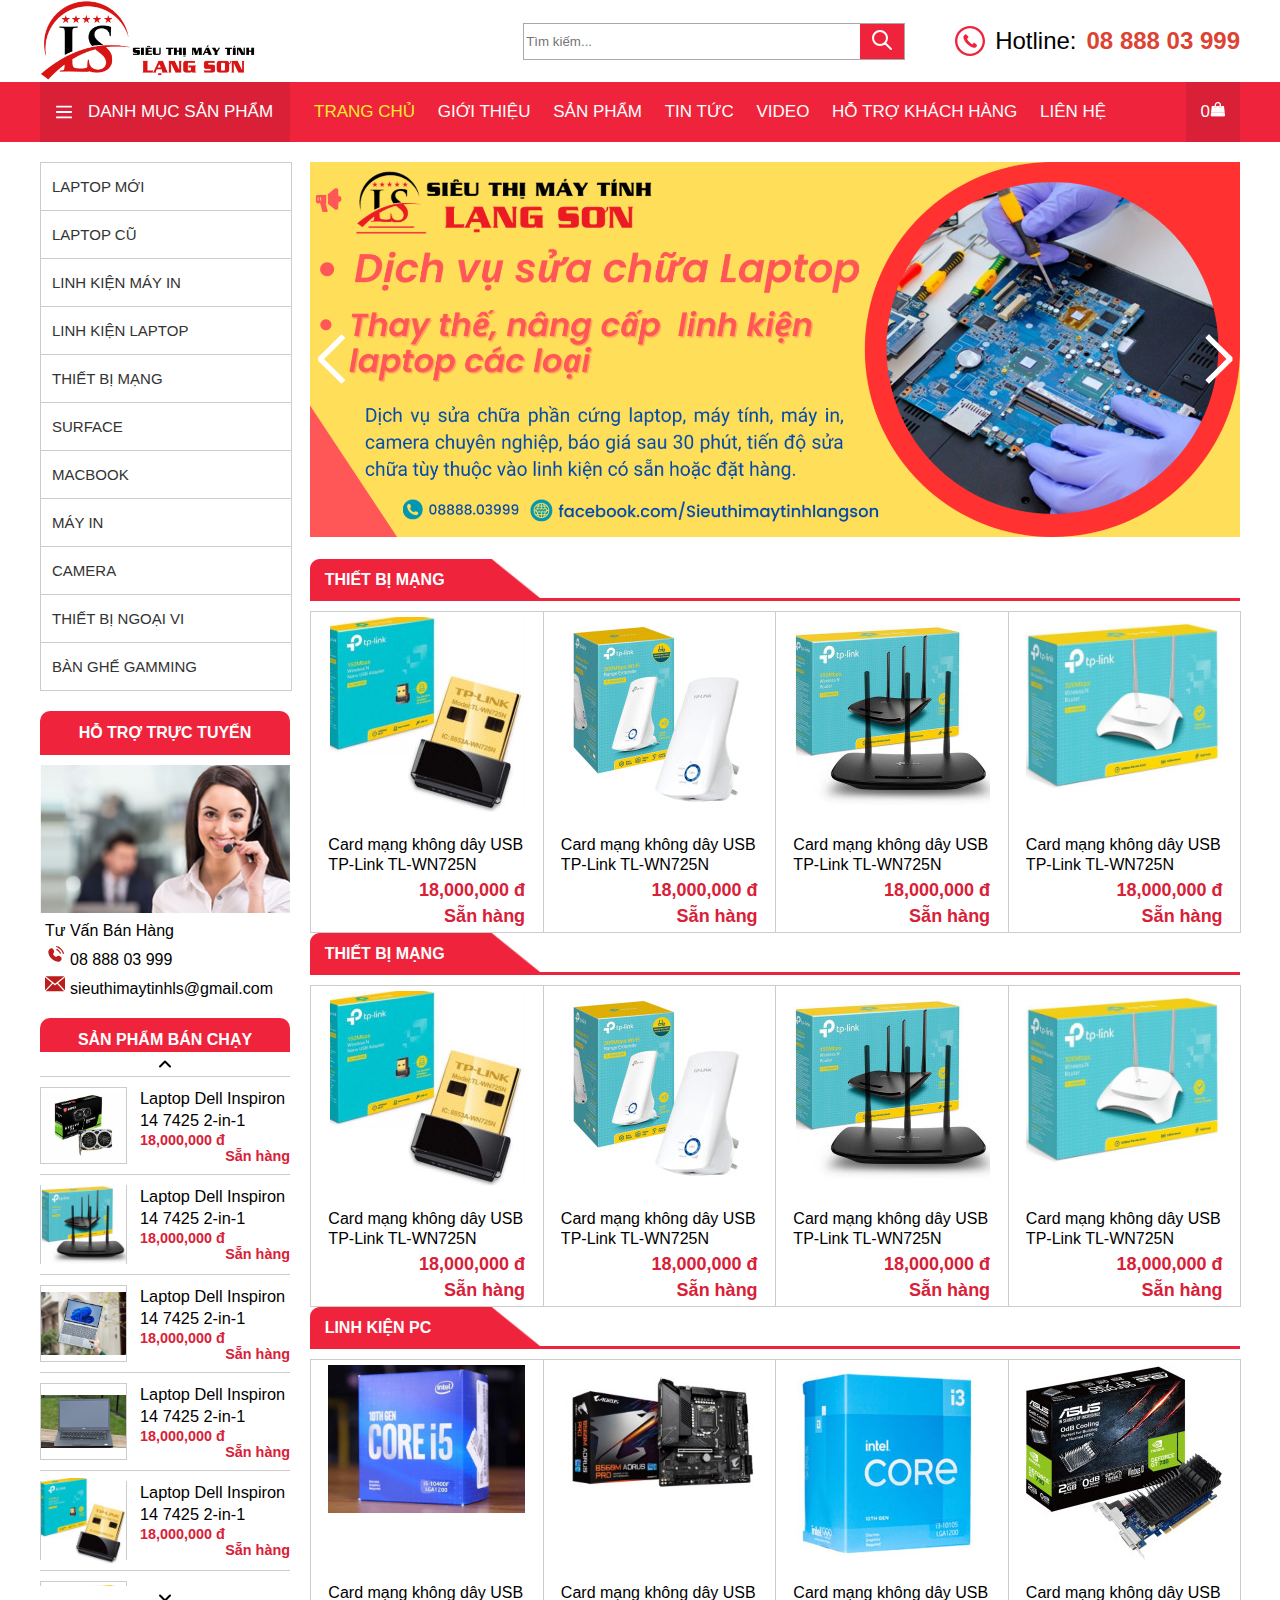
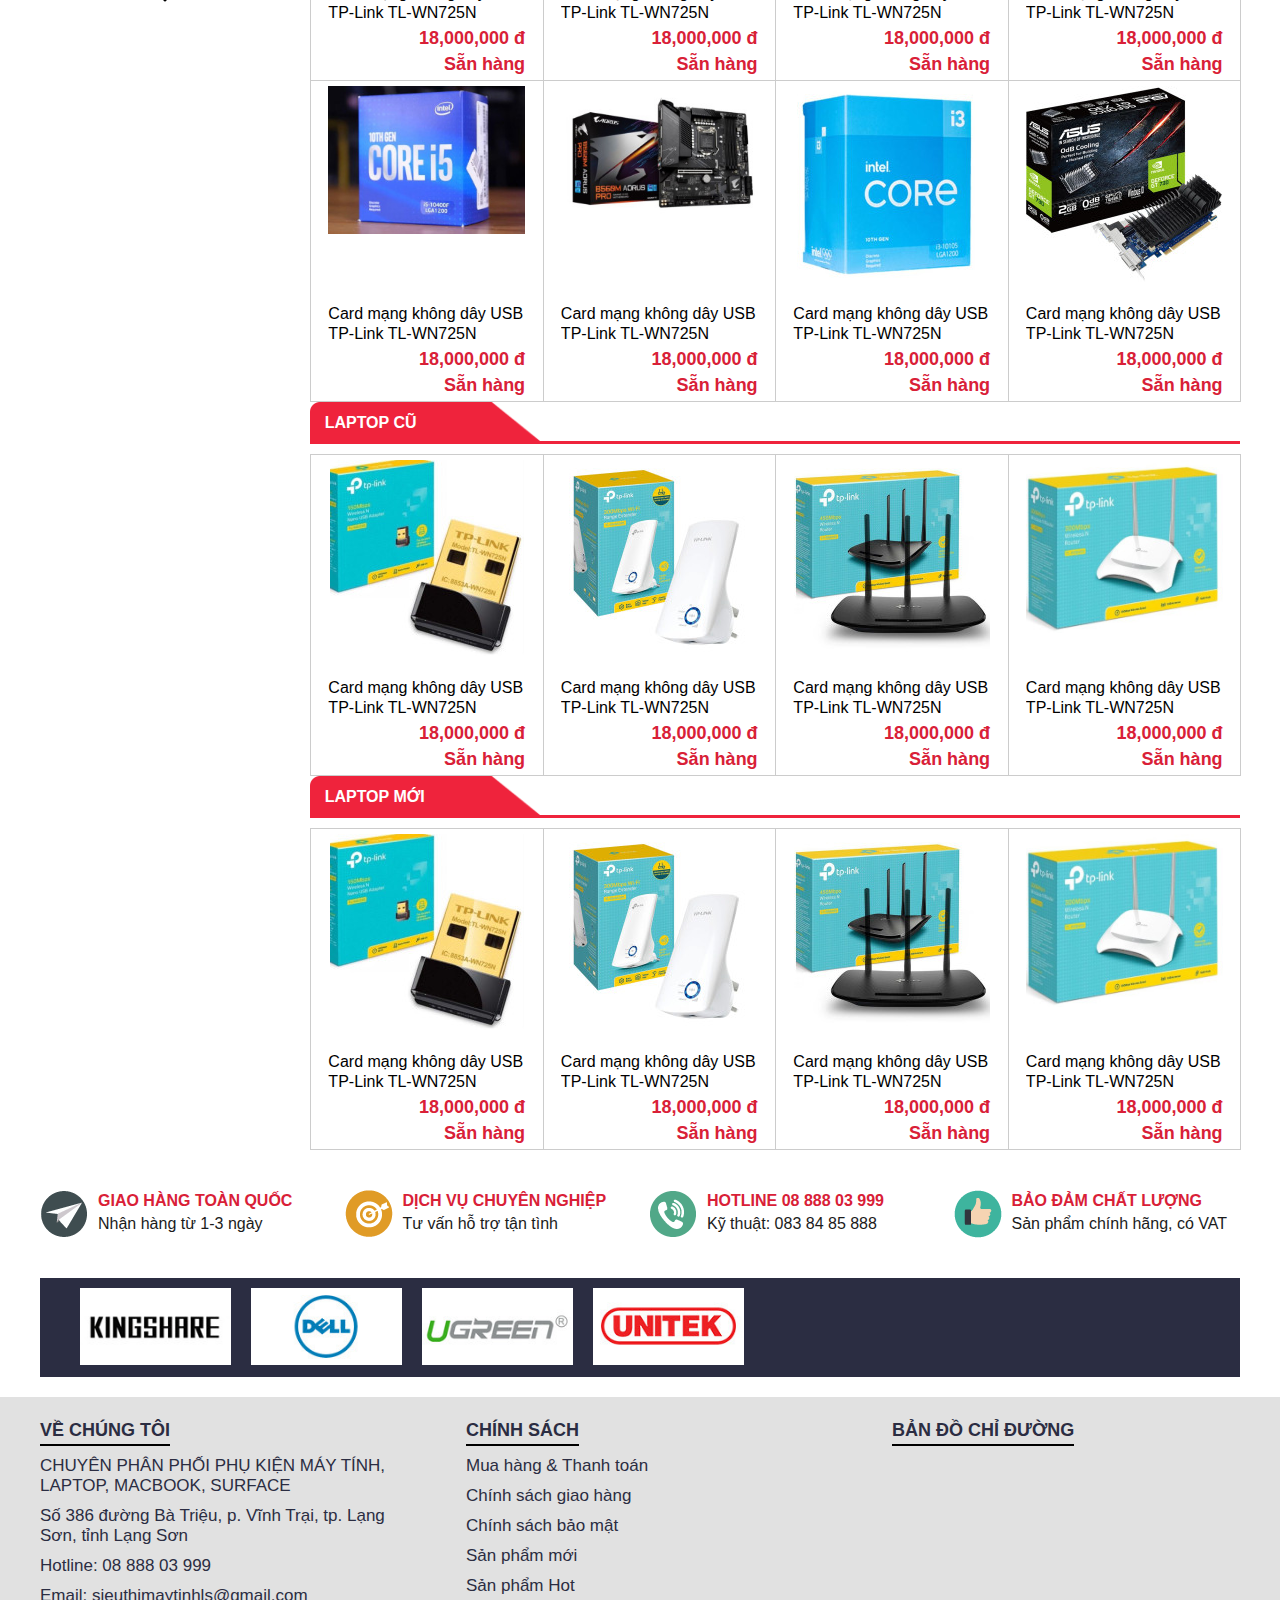
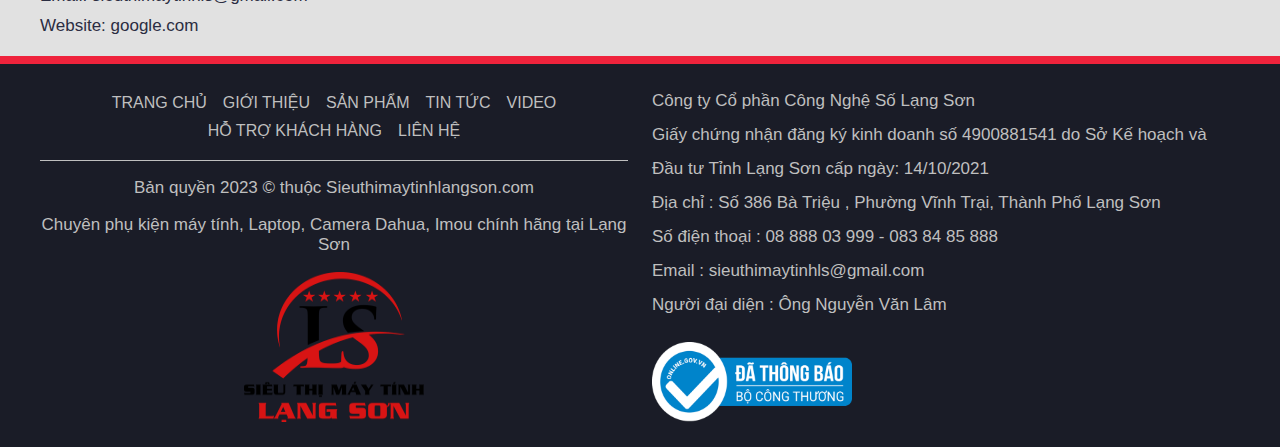
<file: index.html>
<!DOCTYPE html>
<html lang="en">

<head>
    <meta charset="UTF-8">
    <meta name="viewport" content="width=device-width, initial-scale=1.0">
    <title>Document</title>
    <link rel="stylesheet" href="css/index.css">
</head>

<body>
    <div class="header">
        <div class="top-header">
            <a class="logo">
                <img src="img/header-logo.png" alt="header-logo brand-logo sieuthimaytinhlangson">
            </a>
            <div class="search-bar">
                <form class="search-form" action="" method="POST">
                    <input type="text" name="keyword" placeholder="Tìm kiếm...">
                    <button type="submit"><img src="img/search-icon.svg" alt="search-icon"></button>
                </form>
                <div class="header-contact">
                    <img src="img/header-call.svg" alt="header-call">
                    <span>Hotline:</span>
                    <span style="color: #DD4333; font-weight: 600;">08 888 03 999</span>
                </div>
            </div>
        </div>
        <div class="navbar">
            <div class="navbar-container">
                <div class="category-button">
                    <img src="img/menu-button.svg" alt="menu-button">
                    <span class="title">DANH MỤC SẢN PHẨM</span>
                    <div class="menu"></div>
                </div>
                <div class="navbar-main">
                    <div class="navbar-pc">
                        <a href="" style="color: #FAEB31;">TRANG CHỦ</a>
                        <a href="">GIỚI THIỆU</a>
                        <a href="">SẢN PHẨM</a>
                        <a href="">TIN TỨC</a>
                        <a href="">VIDEO</a>
                        <a href="">HỖ TRỢ KHÁCH HÀNG</a>
                        <a href="">LIÊN HỆ</a>
                    </div>
                    <div class="navbar-mobile">
                        <form class="search-form-mobile" action="" method="post">
                            <input class="search-bar-mobile" type="text" name="keyword" id="" placeholder="Tìm kiếm...">
                            <button type="submit"><img src="img/search-icon.svg" alt="search-icon"></button>
                        </form>
                    </div>
                    <div class="cart">
                        <a href=""><span class="counter">0</span><img src="img/cart.png" alt="cart-icon"></a>
                    </div>
                </div>
            </div>
        </div>
    </div>
    <div class="main">
        <div class="top-main">
            <div class="aside">
                <div class="category">
                    <a class="category-menu-1">
                        <span class="aside-menu-title">LAPTOP MỚI</span>
                        <div class="aside-menu-2"></div>
                    </a>
                    <a class="category-menu-1">
                        <span class="aside-menu-title">LAPTOP CŨ</span>
                        <div class="aside-menu-2"></div>
                    </a>
                    <a class="category-menu-1">
                        <span class="aside-menu-title">LINH KIỆN MÁY IN</span>
                        <div class="aside-menu-2"></div>
                    </a>
                    <a class="category-menu-1">
                        <span class="aside-menu-title">LINH KIỆN LAPTOP</span>
                        <div class="aside-menu-2"></div>
                    </a>
                    <a class="category-menu-1">
                        <span class="aside-menu-title">THIẾT BỊ MẠNG</span>
                        <div class="aside-menu-2"></div>
                    </a>
                    <a class="category-menu-1">
                        <span class="aside-menu-title">SURFACE</span>
                        <div class="aside-menu-2"></div>
                    </a>
                    <a class="category-menu-1">
                        <span class="aside-menu-title">MACBOOK</span>
                        <div class="aside-menu-2"></div>
                    </a>
                    <a class="category-menu-1">
                        <span class="aside-menu-title">MÁY IN</span>
                        <div class="aside-menu-2"></div>
                    </a>
                    <a class="category-menu-1">
                        <span class="aside-menu-title">CAMERA</span>
                        <div class="aside-menu-2"></div>
                    </a>
                    <a class="category-menu-1">
                        <span class="aside-menu-title">THIẾT BỊ NGOẠI VI</span>
                        <div class="aside-menu-2"></div>
                    </a>
                    <a class="category-menu-1">
                        <span class="aside-menu-title">BÀN GHẾ GAMMING</span>
                        <div class="aside-menu-2"></div>
                    </a>
                </div>
                <div class="online-support">
                    <div class="aside-title">
                        <span><strong>HỖ TRỢ TRỰC TUYẾN</strong></span>
                    </div>
                    <img class="thumbnail" src="img/img-support.png" alt="imgsupport">
                    <p>Tư Vấn Bán Hàng</p>
                    <p><img src="img/phone-calling.svg" alt="phone-call">08 888 03 999</p>
                    <p><img src="img/mail-to.svg" alt="phone-call">sieuthimaytinhls@gmail.com</p>
                </div>
                <div class="best-seller">
                    <div class="aside-title">
                        <span><strong>SẢN PHẨM BÁN CHẠY</strong></span>
                    </div>
                    <div class="best-seller-slide">
                        <div class="scroll-top" onclick="bestSellerScroll(1);">
                            <img src="img/chevron-up.svg" alt="">
                        </div>
                        <div id="best-seller-container-id" class="best-seller-container">
                            <div id="best-seller-items-id" class="best-seller-items">
                                <div class="best-seller-item">
                                    <div class="product-thumbnail">
                                        <img class="thumbnail" src="img/sanpham5.jpg" alt="sanpham5">
                                    </div>
                                    <div class="description">
                                        <span class="product-name">Laptop Dell Inspiron 14 7425 2-in-1 (AMD Ryzen
                                            5-5625U/Ram 8G/SSD 512G/ 14" FHD)
                                        </span>
                                        <span class="product-price">18,000,000 đ</span>
                                        <span class="product-status">Sẵn hàng</span>
                                    </div>
                                </div>
                                <div class="best-seller-item">
                                    <div class="product-thumbnail">
                                        <img class="thumbnail" src="img/sanpham3.jfif" alt="sanpham5">
                                    </div>
                                    <div class="description">
                                        <span class="product-name">Laptop Dell Inspiron 14 7425 2-in-1 (AMD Ryzen
                                            5-5625U/Ram 8G/SSD 512G/ 14" FHD)
                                        </span>
                                        <span class="product-price">18,000,000 đ</span>
                                        <span class="product-status">Sẵn hàng</span>
                                    </div>
                                </div>
                                <div class="best-seller-item">
                                    <div class="product-thumbnail">
                                        <img class="thumbnail" src="img/sanpham6.jpg" alt="sanpham5">
                                    </div>
                                    <div class="description">
                                        <span class="product-name">Laptop Dell Inspiron 14 7425 2-in-1 (AMD Ryzen
                                            5-5625U/Ram 8G/SSD 512G/ 14" FHD)
                                        </span>
                                        <span class="product-price">18,000,000 đ</span>
                                        <span class="product-status">Sẵn hàng</span>
                                    </div>
                                </div>
                                <div class="best-seller-item">
                                    <div class="product-thumbnail">
                                        <img class="thumbnail" src="img/sanpham7.jpg" alt="sanpham5">
                                    </div>
                                    <div class="description">
                                        <span class="product-name">Laptop Dell Inspiron 14 7425 2-in-1 (AMD Ryzen
                                            5-5625U/Ram 8G/SSD 512G/ 14" FHD)
                                        </span>
                                        <span class="product-price">18,000,000 đ</span>
                                        <span class="product-status">Sẵn hàng</span>
                                    </div>
                                </div>
                                <div class="best-seller-item">
                                    <div class="product-thumbnail">
                                        <img class="thumbnail" src="img/sanpham1.jfif" alt="sanpham5">
                                    </div>
                                    <div class="description">
                                        <span class="product-name">Laptop Dell Inspiron 14 7425 2-in-1 (AMD Ryzen
                                            5-5625U/Ram 8G/SSD 512G/ 14" FHD)
                                        </span>
                                        <span class="product-price">18,000,000 đ</span>
                                        <span class="product-status">Sẵn hàng</span>
                                    </div>
                                </div>
                                <div class="best-seller-item">
                                    <div class="product-thumbnail">
                                        <img class="thumbnail" src="img/sanpham4.jfif" alt="sanpham5">
                                    </div>
                                    <div class="description">
                                        <span class="product-name">Laptop Dell Inspiron 14 7425 2-in-1 (AMD Ryzen
                                            5-5625U/Ram 8G/SSD 512G/ 14" FHD)
                                        </span>
                                        <span class="product-price">18,000,000 đ</span>
                                        <span class="product-status">Sẵn hàng</span>
                                    </div>
                                </div>
                                <div class="best-seller-item">
                                    <div class="product-thumbnail">
                                        <img class="thumbnail" src="img/sanpham6.jpg" alt="sanpham5">
                                    </div>
                                    <div class="description">
                                        <span class="product-name">Laptop Dell Inspiron 14 7425 2-in-1 (AMD Ryzen
                                            5-5625U/Ram 8G/SSD 512G/ 14" FHD)
                                        </span>
                                        <span class="product-price">18,000,000 đ</span>
                                        <span class="product-status">Sẵn hàng</span>
                                    </div>
                                </div>
                                <div class="best-seller-item">
                                    <div class="product-thumbnail">
                                        <img class="thumbnail" src="img/sanpham6.jpg" alt="sanpham5">
                                    </div>
                                    <div class="description">
                                        <span class="product-name">Laptop Dell Inspiron 14 7425 2-in-1 (AMD Ryzen
                                            5-5625U/Ram 8G/SSD 512G/ 14" FHD)
                                        </span>
                                        <span class="product-price">18,000,000 đ</span>
                                        <span class="product-status">Sẵn hàng</span>
                                    </div>
                                </div>
                                <div class="best-seller-item">
                                    <div class="product-thumbnail">
                                        <img class="thumbnail" src="img/sanpham6.jpg" alt="sanpham5">
                                    </div>
                                    <div class="description">
                                        <span class="product-name">Laptop Dell Inspiron 14 7425 2-in-1 (AMD Ryzen
                                            5-5625U/Ram 8G/SSD 512G/ 14" FHD)
                                        </span>
                                        <span class="product-price">18,000,000 đ</span>
                                        <span class="product-status">Sẵn hàng</span>
                                    </div>
                                </div>
                                <div class="best-seller-item">
                                    <div class="product-thumbnail">
                                        <img class="thumbnail" src="img/sanpham6.jpg" alt="sanpham5">
                                    </div>
                                    <div class="description">
                                        <span class="product-name">Laptop Dell Inspiron 14 7425 2-in-1 (AMD Ryzen
                                            5-5625U/Ram 8G/SSD 512G/ 14" FHD)
                                        </span>
                                        <span class="product-price">18,000,000 đ</span>
                                        <span class="product-status">Sẵn hàng</span>
                                    </div>
                                </div>
                                <div class="best-seller-item">
                                    <div class="product-thumbnail">
                                        <img class="thumbnail" src="img/sanpham6.jpg" alt="sanpham5">
                                    </div>
                                    <div class="description">
                                        <span class="product-name">Laptop Dell Inspiron 14 7425 2-in-1 (AMD Ryzen
                                            5-5625U/Ram 8G/SSD 512G/ 14" FHD)
                                        </span>
                                        <span class="product-price">18,000,000 đ</span>
                                        <span class="product-status">Sẵn hàng</span>
                                    </div>
                                </div>
                                <div class="best-seller-item">
                                    <div class="product-thumbnail">
                                        <img class="thumbnail" src="img/sanpham6.jpg" alt="sanpham5">
                                    </div>
                                    <div class="description">
                                        <span class="product-name">Laptop Dell Inspiron 14 7425 2-in-1 (AMD Ryzen
                                            5-5625U/Ram 8G/SSD 512G/ 14" FHD)
                                        </span>
                                        <span class="product-price">18,000,000 đ</span>
                                        <span class="product-status">Sẵn hàng</span>
                                    </div>
                                </div>
                            </div>
                        </div>
                        <div onclick="bestSellerScroll(-1);" class="scroll-bottom">
                            <img src="img/chevron-up.svg" alt="" style="transform: scaleY(-1)">
                        </div>
                    </div>
                </div>
            </div>
            <div class="main-container">
                <div class="main-banner">
                    <div class="image-container">
                        <img id="banner-1" src="img/main-banner.png" alt="main-banner">
                        <img id="banner-2" class="hidden-banner" src="img/main-banner1.png" alt="main-banner">
                        <img id="banner-3" class="hidden-banner" src="img/main-banner2.png" alt="main-banner">
                    </div>
                    <button onclick="goToBanner(-1,false)" class="left-slide">
                    </button>
                    <button onclick="goToBanner(1,false)" class="right-slide">
                    </button>
                </div>
                <div class="list-product-container">
                    <!-- Sản phẩm mới, hot -->
                    <div class="list-product">
                        <div class="list-product-header">
                            <img class="left" src="img/left-bg-heading.png" alt="left-bg-heading">
                            <h2><strong>THIẾT BỊ MẠNG</strong></h2>
                            <img class="right" src="img/right-bg-heading.png" alt="red-triangle">
                        </div>
                        <div class="products">
                            <div class="product">
                                <a class="product-thumbnail">
                                    <img class="thumbnail" src="img/sanpham1.jfif" alt="product-image">
                                </a>
                                <div class="description">
                                    <span class="product-name">Card mạng không dây USB TP-Link TL-WN725N Wireless</span>
                                    <span class="product-price">18,000,000 đ</span>
                                    <span class="product-status">Sẵn hàng</span>
                                </div>
                            </div>
                            <div class="product">
                                <a class="product-thumbnail">
                                    <img class="thumbnail" src="img/sanpham2.jpg" alt="product-image">
                                </a>
                                <div class="description">
                                    <span class="product-name">Card mạng không dây USB TP-Link TL-WN725N Wireless</span>
                                    <span class="product-price">18,000,000 đ</span>
                                    <span class="product-status">Sẵn hàng</span>
                                </div>
                            </div>
                            <div class="product">
                                <a class="product-thumbnail">
                                    <img class="thumbnail" src="img/sanpham3.jfif" alt="product-image">
                                </a>
                                <div class="description">
                                    <span class="product-name">Card mạng không dây USB TP-Link TL-WN725N Wireless</span>
                                    <span class="product-price">18,000,000 đ</span>
                                    <span class="product-status">Sẵn hàng</span>
                                </div>
                            </div>
                            <div class="product">
                                <a class="product-thumbnail">
                                    <img class="thumbnail" src="img/sanpham4.jfif" alt="product-image">
                                </a>
                                <div class="description">
                                    <span class="product-name">Card mạng không dây USB TP-Link TL-WN725N Wireless</span>
                                    <span class="product-price">18,000,000 đ</span>
                                    <span class="product-status">Sẵn hàng</span>
                                </div>
                            </div>
                        </div>
                    </div>
                    <!-- Thiết bị mạng -->
                    <div class="list-product">
                        <div class="list-product-header">
                            <img class="left" src="img/left-bg-heading.png" alt="left-bg-heading">
                            <h2><strong>THIẾT BỊ MẠNG</strong></h2>
                            <img class="right" src="img/right-bg-heading.png" alt="red-triangle">
                        </div>
                        <div class="products">
                            <div class="product">
                                <a class="product-thumbnail">
                                    <img class="thumbnail" src="img/sanpham1.jfif" alt="product-image">
                                </a>
                                <div class="description">
                                    <span class="product-name">Card mạng không dây USB TP-Link TL-WN725N Wireless</span>
                                    <span class="product-price">18,000,000 đ</span>
                                    <span class="product-status">Sẵn hàng</span>
                                </div>
                            </div>
                            <div class="product">
                                <a class="product-thumbnail">
                                    <img class="thumbnail" src="img/sanpham2.jpg" alt="product-image">
                                </a>
                                <div class="description">
                                    <span class="product-name">Card mạng không dây USB TP-Link TL-WN725N Wireless</span>
                                    <span class="product-price">18,000,000 đ</span>
                                    <span class="product-status">Sẵn hàng</span>
                                </div>
                            </div>
                            <div class="product">
                                <a class="product-thumbnail">
                                    <img class="thumbnail" src="img/sanpham3.jfif" alt="product-image">
                                </a>
                                <div class="description">
                                    <span class="product-name">Card mạng không dây USB TP-Link TL-WN725N Wireless</span>
                                    <span class="product-price">18,000,000 đ</span>
                                    <span class="product-status">Sẵn hàng</span>
                                </div>
                            </div>
                            <div class="product">
                                <a class="product-thumbnail">
                                    <img class="thumbnail" src="img/sanpham4.jfif" alt="product-image">
                                </a>
                                <div class="description">
                                    <span class="product-name">Card mạng không dây USB TP-Link TL-WN725N Wireless</span>
                                    <span class="product-price">18,000,000 đ</span>
                                    <span class="product-status">Sẵn hàng</span>
                                </div>
                            </div>
                        </div>
                    </div>
                    <!-- Linh kiện pc -->
                    <div class="list-product">
                        <div class="list-product-header">
                            <img class="left" src="img/left-bg-heading.png" alt="left-bg-heading">
                            <h2><strong>LINH KIỆN PC</strong></h2>
                            <img class="right" src="img/right-bg-heading.png" alt="red-triangle">
                        </div>
                        <div class="products">
                            <div class="product">
                                <a class="product-thumbnail">
                                    <img class="thumbnail" src="img/lkpc1.jfif" alt="product-image">
                                </a>
                                <div class="description">
                                    <span class="product-name">Card mạng không dây USB TP-Link TL-WN725N Wireless</span>
                                    <span class="product-price">18,000,000 đ</span>
                                    <span class="product-status">Sẵn hàng</span>
                                </div>
                            </div>
                            <div class="product">
                                <a class="product-thumbnail">
                                    <img class="thumbnail" src="img/lkpc2.jfif" alt="product-image">
                                </a>
                                <div class="description">
                                    <span class="product-name">Card mạng không dây USB TP-Link TL-WN725N Wireless</span>
                                    <span class="product-price">18,000,000 đ</span>
                                    <span class="product-status">Sẵn hàng</span>
                                </div>
                            </div>
                            <div class="product">
                                <a class="product-thumbnail">
                                    <img class="thumbnail" src="img/lkpc4.jfif" alt="product-image">
                                </a>
                                <div class="description">
                                    <span class="product-name">Card mạng không dây USB TP-Link TL-WN725N Wireless</span>
                                    <span class="product-price">18,000,000 đ</span>
                                    <span class="product-status">Sẵn hàng</span>
                                </div>
                            </div>
                            <div class="product">
                                <a class="product-thumbnail">
                                    <img class="thumbnail" src="img/lkpc3.jpg" alt="product-image">
                                </a>
                                <div class="description">
                                    <span class="product-name">Card mạng không dây USB TP-Link TL-WN725N Wireless</span>
                                    <span class="product-price">18,000,000 đ</span>
                                    <span class="product-status">Sẵn hàng</span>
                                </div>
                            </div>
                            <div class="product">
                                <a class="product-thumbnail">
                                    <img class="thumbnail" src="img/lkpc1.jfif" alt="product-image">
                                </a>
                                <div class="description">
                                    <span class="product-name">Card mạng không dây USB TP-Link TL-WN725N Wireless</span>
                                    <span class="product-price">18,000,000 đ</span>
                                    <span class="product-status">Sẵn hàng</span>
                                </div>
                            </div>
                            <div class="product">
                                <a class="product-thumbnail">
                                    <img class="thumbnail" src="img/lkpc2.jfif" alt="product-image">
                                </a>
                                <div class="description">
                                    <span class="product-name">Card mạng không dây USB TP-Link TL-WN725N Wireless</span>
                                    <span class="product-price">18,000,000 đ</span>
                                    <span class="product-status">Sẵn hàng</span>
                                </div>
                            </div>
                            <div class="product">
                                <a class="product-thumbnail">
                                    <img class="thumbnail" src="img/lkpc4.jfif" alt="product-image">
                                </a>
                                <div class="description">
                                    <span class="product-name">Card mạng không dây USB TP-Link TL-WN725N Wireless</span>
                                    <span class="product-price">18,000,000 đ</span>
                                    <span class="product-status">Sẵn hàng</span>
                                </div>
                            </div>
                            <div class="product">
                                <a class="product-thumbnail">
                                    <img class="thumbnail" src="img/lkpc3.jpg" alt="product-image">
                                </a>
                                <div class="description">
                                    <span class="product-name">Card mạng không dây USB TP-Link TL-WN725N Wireless</span>
                                    <span class="product-price">18,000,000 đ</span>
                                    <span class="product-status">Sẵn hàng</span>
                                </div>
                            </div>
                        </div>
                    </div>
                    <!-- Laptop cũ -->
                    <div class="list-product">
                        <div class="list-product-header">
                            <img class="left" src="img/left-bg-heading.png" alt="left-bg-heading">
                            <h2><strong>LAPTOP CŨ</strong></h2>
                            <img class="right" src="img/right-bg-heading.png" alt="red-triangle">
                        </div>
                        <div class="products">
                            <div class="product">
                                <a class="product-thumbnail">
                                    <img class="thumbnail" src="img/sanpham1.jfif" alt="product-image">
                                </a>
                                <div class="description">
                                    <span class="product-name">Card mạng không dây USB TP-Link TL-WN725N Wireless</span>
                                    <span class="product-price">18,000,000 đ</span>
                                    <span class="product-status">Sẵn hàng</span>
                                </div>
                            </div>
                            <div class="product">
                                <a class="product-thumbnail">
                                    <img class="thumbnail" src="img/sanpham2.jpg" alt="product-image">
                                </a>
                                <div class="description">
                                    <span class="product-name">Card mạng không dây USB TP-Link TL-WN725N Wireless</span>
                                    <span class="product-price">18,000,000 đ</span>
                                    <span class="product-status">Sẵn hàng</span>
                                </div>
                            </div>
                            <div class="product">
                                <a class="product-thumbnail">
                                    <img class="thumbnail" src="img/sanpham3.jfif" alt="product-image">
                                </a>
                                <div class="description">
                                    <span class="product-name">Card mạng không dây USB TP-Link TL-WN725N Wireless</span>
                                    <span class="product-price">18,000,000 đ</span>
                                    <span class="product-status">Sẵn hàng</span>
                                </div>
                            </div>
                            <div class="product">
                                <a class="product-thumbnail">
                                    <img class="thumbnail" src="img/sanpham4.jfif" alt="product-image">
                                </a>
                                <div class="description">
                                    <span class="product-name">Card mạng không dây USB TP-Link TL-WN725N Wireless</span>
                                    <span class="product-price">18,000,000 đ</span>
                                    <span class="product-status">Sẵn hàng</span>
                                </div>
                            </div>
                        </div>
                    </div>
                    <!-- Laptop mới -->
                    <div class="list-product">
                        <div class="list-product-header">
                            <img class="left" src="img/left-bg-heading.png" alt="left-bg-heading">
                            <h2><strong>LAPTOP MỚI</strong></h2>
                            <img class="right" src="img/right-bg-heading.png" alt="red-triangle">
                        </div>
                        <div class="products">
                            <div class="product">
                                <a class="product-thumbnail">
                                    <img class="thumbnail" src="img/sanpham1.jfif" alt="product-image">
                                </a>
                                <div class="description">
                                    <span class="product-name">Card mạng không dây USB TP-Link TL-WN725N Wireless</span>
                                    <span class="product-price">18,000,000 đ</span>
                                    <span class="product-status">Sẵn hàng</span>
                                </div>
                            </div>
                            <div class="product">
                                <a class="product-thumbnail">
                                    <img class="thumbnail" src="img/sanpham2.jpg" alt="product-image">
                                </a>
                                <div class="description">
                                    <span class="product-name">Card mạng không dây USB TP-Link TL-WN725N Wireless</span>
                                    <span class="product-price">18,000,000 đ</span>
                                    <span class="product-status">Sẵn hàng</span>
                                </div>
                            </div>
                            <div class="product">
                                <a class="product-thumbnail">
                                    <img class="thumbnail" src="img/sanpham3.jfif" alt="product-image">
                                </a>
                                <div class="description">
                                    <span class="product-name">Card mạng không dây USB TP-Link TL-WN725N Wireless</span>
                                    <span class="product-price">18,000,000 đ</span>
                                    <span class="product-status">Sẵn hàng</span>
                                </div>
                            </div>
                            <div class="product">
                                <a class="product-thumbnail">
                                    <img class="thumbnail" src="img/sanpham4.jfif" alt="product-image">
                                </a>
                                <div class="description">
                                    <span class="product-name">Card mạng không dây USB TP-Link TL-WN725N Wireless</span>
                                    <span class="product-price">18,000,000 đ</span>
                                    <span class="product-status">Sẵn hàng</span>
                                </div>
                            </div>
                        </div>
                    </div>
                </div>
            </div>
        </div>
        <div class="bottom-main">
            <div class="commits">
                <div class="commit">
                    <img class="commit-icon" src="img/commit-icon1.png" alt="commit-icon">
                    <div>
                        <span class="commit-title">GIAO HÀNG TOÀN QUỐC</span>
                        <span class="commit-details">Nhận hàng từ 1-3 ngày</span>
                    </div>
                </div>
                <div class="commit">
                    <img class="commit-icon" src="img/commit-icon2.png" alt="commit-icon">
                    <div>
                        <span class="commit-title">DỊCH VỤ CHUYÊN NGHIỆP</span>
                        <span class="commit-details">Tư vấn hỗ trợ tận tình</span>
                    </div>
                </div>
                <div class="commit">
                    <img class="commit-icon" src="img/commit-icon3.png" alt="commit-icon">
                    <div>
                        <span class="commit-title">HOTLINE 08 888 03 999</span>
                        <span class="commit-details">Kỹ thuật: 083 84 85 888</span>
                    </div>
                </div>
                <div class="commit">
                    <img class="commit-icon" src="img/commit-icon4.png" alt="commit-icon">
                    <div>
                        <span class="commit-title">BẢO ĐẢM CHẤT LƯỢNG</span>
                        <span class="commit-details">Sản phẩm chính hãng, có VAT</span>
                    </div>
                </div>
            </div>
            <div class="brands">
                <div class="brand-container">
                    <div class="brand">
                        <img src="img/brand1.jpg" alt="brand-image">
                    </div>
                    <div class="brand">
                        <img src="img/brand2.jpg" alt="brand-image">
                    </div>
                    <div class="brand">
                        <img src="img/brand3.jpg" alt="brand-image">
                    </div>
                    <div class="brand">
                        <img src="img/brand4.jpg" alt="brand-image">
                    </div>
                </div>
            </div>
        </div>
    </div>
    <div class="footer">
        <div class="top-footer">
            <div class="top-footer-container">
                <div class="about">
                    <p class="title">VỀ CHÚNG TÔI</p>
                    <p class="details">CHUYÊN PHÂN PHỐI PHỤ KIỆN MÁY TÍNH, LAPTOP, MACBOOK, SURFACE</p>
                    <p class="address">Số 386 đường Bà Triệu, p. Vĩnh Trại, tp. Lạng Sơn, tỉnh Lạng Sơn</p>
                    <p class="hotline">Hotline: 08 888 03 999</p>
                    <p class="email">Email: sieuthimaytinhls@gmail.com</p>
                    <p class="website">Website: google.com</p>
                </div>
                <div class="terms">
                    <p class="title">CHÍNH SÁCH</p>
                    <p class="term">Mua hàng & Thanh toán</p>
                    <p class="term">Chính sách giao hàng</p>
                    <p class="term">Chính sách bảo mật</p>
                    <p class="term">Sản phẩm mới</p>
                    <p class="term">Sản phẩm Hot</p>
                </div>
                <div class="map">
                    <p class="title">BẢN ĐỒ CHỈ ĐƯỜNG</p>
                    <iframe
                        src="https://www.google.com/maps/embed?pb=!1m18!1m12!1m3!1d3724.044787244444!2d105.77331247613081!3d21.03089388061899!2m3!1f0!2f0!3f0!3m2!1i1024!2i768!4f13.1!3m3!1m2!1s0x313454b3e1722163%3A0x989fcee2c8d791cb!2zMTM4IFAuIFRy4bqnbiBCw6xuaCwgTeG7uSDEkMOsbmgsIE5hbSBU4burIExpw6ptLCBIw6AgTuG7mWksIFZp4buHdCBOYW0!5e0!3m2!1svi!2s!4v1692640458222!5m2!1svi!2s"
                        width="300" height="174" style="border:0;" allowfullscreen="" loading="lazy"
                        referrerpolicy="no-referrer-when-downgrade"></iframe>
                </div>
            </div>

        </div>
        <div class="bottom-footer">
            <div class="bottom-footer-container">
                <div class="site-map">
                    <div class="site-links">
                        <a href="">TRANG CHỦ</a>
                        <a href="">GIỚI THIỆU</a>
                        <a href="">SẢN PHẨM</a>
                        <a href="">TIN TỨC</a>
                        <a href="">VIDEO</a>
                        <a href="">HỖ TRỢ KHÁCH HÀNG</a>
                        <a href="">LIÊN HỆ</a>
                    </div>
                    <div class="copyright">
                        <p>Bản quyền 2023 © thuộc Sieuthimaytinhlangson.com</p>
                        <p>Chuyên phụ kiện máy tính, Laptop, Camera Dahua, Imou chính hãng tại Lạng Sơn</p>
                        <img src="img/logo_footer.png" alt="footer-logo" width="180px" height="150px">
                    </div>
                </div>
                <div class="information">
                    <p>Công ty Cổ phần Công Nghệ Số Lạng Sơn</p>
                    <p>Giấy chứng nhận đăng ký kinh doanh số 4900881541 do Sở Kế hoạch và Đầu tư Tỉnh Lạng Sơn cấp ngày:
                        14/10/2021</p>
                    <p>Địa chỉ : Số 386 Bà Triệu , Phường Vĩnh Trại, Thành Phố Lạng Sơn</p>
                    <p>Số điện thoại : 08 888 03 999 - 083 84 85 888</p>
                    <p>Email : sieuthimaytinhls@gmail.com</p>
                    <p>Người đại diện : Ông Nguyễn Văn Lâm</p>
                    <img src="img/verified.png" alt="verified" width="200px" height="80px">
                </div>
            </div>

        </div>
    </div>
    <script src="js/index.js"></script>
</body>

</html>
</file>
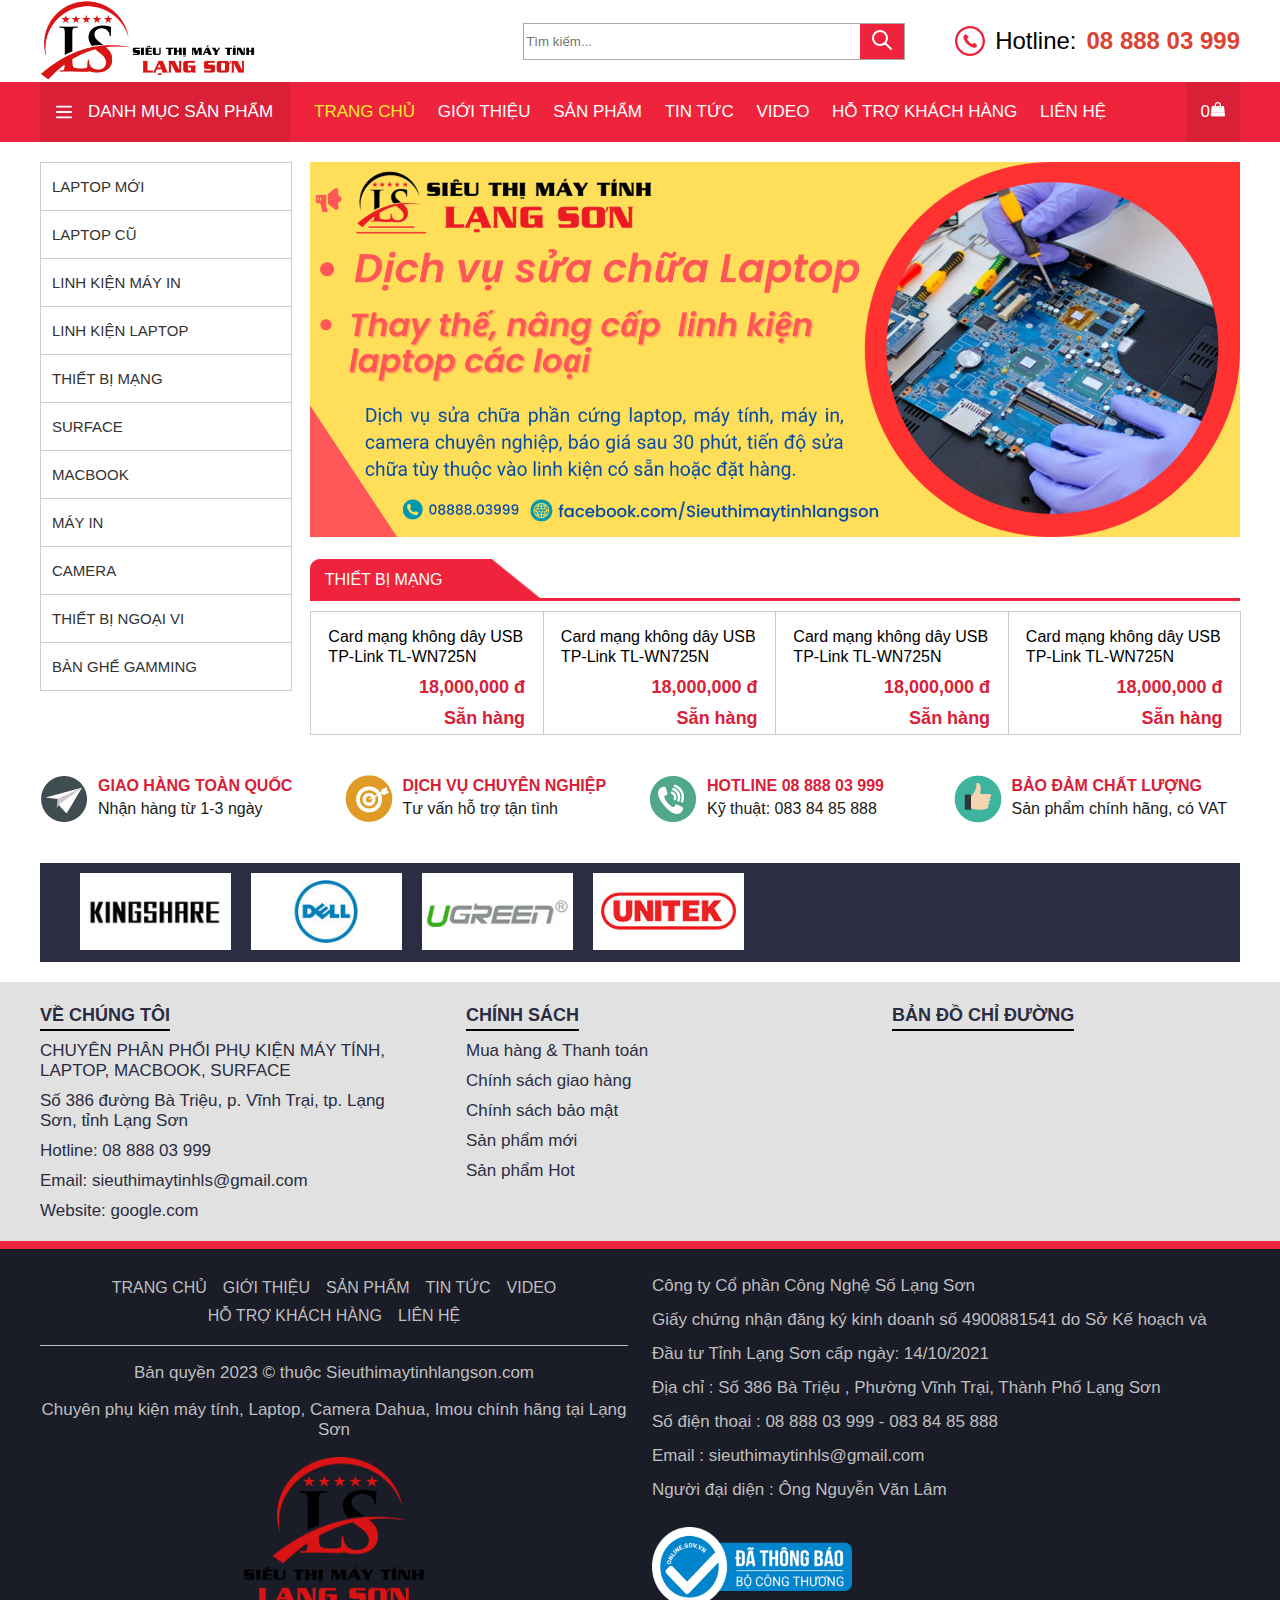
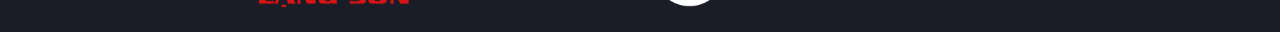
<file: html/index.html>
<!DOCTYPE html>
<html lang="en">

<head>
    <meta charset="UTF-8">
    <meta name="viewport" content="width=device-width, initial-scale=1.0">
    <title>Document</title>
    <link rel="stylesheet" href="../css/index.css">
</head>

<body>
    <div class="header">
        <div class="top-header">
            <a class="logo">
                <img src="../img/header-logo.png" alt="header-logo brand-logo sieuthimaytinhlangson">
            </a>
            <div class="search-bar">
                <form class="search-form" action="" method="POST">
                    <input type="text" name="keyword" placeholder="Tìm kiếm...">
                    <button type="submit"><img src="../img/search-icon.svg" alt="search-icon"></button>
                </form>
                <div class="header-contact">
                    <img src="../img/header-call.svg" alt="header-call">
                    <span>Hotline:</span>
                    <span style="color: #DD4333; font-weight: 600;">08 888 03 999</span>
                </div>
            </div>
        </div>
        <div class="navbar">
            <div class="navbar-container">
                <div class="category-button">
                    <img src="../img/menu-button.svg" alt="menu-button">
                    <span class="title">DANH MỤC SẢN PHẨM</span>
                    <div class="menu"></div>
                </div>
                <div class="navbar-main">
                    <div class="navbar-pc">
                        <a href="" style="color: #FAEB31;">TRANG CHỦ</a>
                        <a href="">GIỚI THIỆU</a>
                        <a href="">SẢN PHẨM</a>
                        <a href="">TIN TỨC</a>
                        <a href="">VIDEO</a>
                        <a href="">HỖ TRỢ KHÁCH HÀNG</a>
                        <a href="">LIÊN HỆ</a>
                    </div>
                    <div class="navbar-mobile">
                        <form class="search-form-mobile" action="" method="post">
                            <input class="search-bar-mobile" type="text" name="keyword" id="" placeholder="Tìm kiếm...">
                            <button type="submit"><img src="../img/search-icon.svg" alt="search-icon"></button>
                        </form>
                    </div>
                    <div class="cart">
                        <a href=""><span class="counter">0</span><img src="../img/cart.png" alt="cart-icon"></a>
                    </div>
                </div>
            </div>
        </div>
    </div>
    <div class="main">
        <div class="top-main">
            <div class="aside">
                <div class="category">
                    <a class="category-menu-1">
                        <span class="aside-menu-title">LAPTOP MỚI</span>
                        <div class="aside-menu-2"></div>
                    </a>
                    <a class="category-menu-1">
                        <span class="aside-menu-title">LAPTOP CŨ</span>
                        <div class="aside-menu-2"></div>
                    </a>
                    <a class="category-menu-1">
                        <span class="aside-menu-title">LINH KIỆN MÁY IN</span>
                        <div class="aside-menu-2"></div>
                    </a>
                    <a class="category-menu-1">
                        <span class="aside-menu-title">LINH KIỆN LAPTOP</span>
                        <div class="aside-menu-2"></div>
                    </a>
                    <a class="category-menu-1">
                        <span class="aside-menu-title">THIẾT BỊ MẠNG</span>
                        <div class="aside-menu-2"></div>
                    </a>
                    <a class="category-menu-1">
                        <span class="aside-menu-title">SURFACE</span>
                        <div class="aside-menu-2"></div>
                    </a>
                    <a class="category-menu-1">
                        <span class="aside-menu-title">MACBOOK</span>
                        <div class="aside-menu-2"></div>
                    </a>
                    <a class="category-menu-1">
                        <span class="aside-menu-title">MÁY IN</span>
                        <div class="aside-menu-2"></div>
                    </a>
                    <a class="category-menu-1">
                        <span class="aside-menu-title">CAMERA</span>
                        <div class="aside-menu-2"></div>
                    </a>
                    <a class="category-menu-1">
                        <span class="aside-menu-title">THIẾT BỊ NGOẠI VI</span>
                        <div class="aside-menu-2"></div>
                    </a>
                    <a class="category-menu-1">
                        <span class="aside-menu-title">BÀN GHẾ GAMMING</span>
                        <div class="aside-menu-2"></div>
                    </a>
                </div>
            </div>
            <div class="main-container">
                <div class="main-banner">
                    <img src="../img/main-banner.png" alt="main-banner">
                </div>
                <div class="list-product-container">
                    <div class="list-product">
                        <div class="list-product-header">
                            <img class="left" src="../img/left-bg-heading.png" alt="left-bg-heading">
                            <h2>THIẾT BỊ MẠNG</h2>
                            <img class="right" src="../img/right-bg-heading.png" alt="red-triangle">
                        </div>
                        <div class="products">
                            <div class="product">
                                <div class="product-img" alt="product-image"></div>
                                <span class="product-name">Card mạng không dây USB TP-Link TL-WN725N Wireless</span>
                                <span class="product-price">18,000,000 đ</span>
                                <span class="product-status">Sẵn hàng</span>
                            </div>
                            <div class="product">
                                <div class="product-img" alt="product-image"></div>
                                <span class="product-name">Card mạng không dây USB TP-Link TL-WN725N Wireless</span>
                                <span class="product-price">18,000,000 đ</span>
                                <span class="product-status">Sẵn hàng</span>
                            </div>
                            <div class="product">
                                <div class="product-img" alt="product-image"></div>
                                <span class="product-name">Card mạng không dây USB TP-Link TL-WN725N Wireless</span>
                                <span class="product-price">18,000,000 đ</span>
                                <span class="product-status">Sẵn hàng</span>
                            </div>
                            <div class="product">
                                <div class="product-img" alt="product-image"></div>
                                <span class="product-name">Card mạng không dây USB TP-Link TL-WN725N Wireless</span>
                                <span class="product-price">18,000,000 đ</span>
                                <span class="product-status">Sẵn hàng</span>
                            </div>
                        </div>
                    </div>
                </div>
            </div>
        </div>
        <div class="bottom-main">
            <div class="commits">
                <div class="commit">
                    <img class="commit-icon" src="../img/commit-icon1.png" alt="commit-icon">
                    <div>
                        <span class="commit-title">GIAO HÀNG TOÀN QUỐC</span>
                        <span class="commit-details">Nhận hàng từ 1-3 ngày</span>
                    </div>
                </div>
                <div class="commit">
                    <img class="commit-icon" src="../img/commit-icon2.png" alt="commit-icon">
                    <div>
                        <span class="commit-title">DỊCH VỤ CHUYÊN NGHIỆP</span>
                        <span class="commit-details">Tư vấn hỗ trợ tận tình</span>
                    </div>
                </div>
                <div class="commit">
                    <img class="commit-icon" src="../img/commit-icon3.png" alt="commit-icon">
                    <div>
                        <span class="commit-title">HOTLINE 08 888 03 999</span>
                        <span class="commit-details">Kỹ thuật: 083 84 85 888</span>
                    </div>
                </div>
                <div class="commit">
                    <img class="commit-icon" src="../img/commit-icon4.png" alt="commit-icon">
                    <div>
                        <span class="commit-title">BẢO ĐẢM CHẤT LƯỢNG</span>
                        <span class="commit-details">Sản phẩm chính hãng, có VAT</span>
                    </div>
                </div>
            </div>
            <div class="brands">
                <div class="brand-container">
                    <div class="brand">
                        <img src="../img/brand1.jpg" alt="brand-image">
                    </div>
                    <div class="brand">
                        <img src="../img/brand2.jpg" alt="brand-image">
                    </div>
                    <div class="brand">
                        <img src="../img/brand3.jpg" alt="brand-image">
                    </div>
                    <div class="brand">
                        <img src="../img/brand4.jpg" alt="brand-image">
                    </div>
                </div>
            </div>
        </div>
    </div>
    <div class="footer">
        <div class="top-footer">
            <div class="top-footer-container">
                <div class="about">
                    <p class="title">VỀ CHÚNG TÔI</p>
                    <p class="details">CHUYÊN PHÂN PHỐI PHỤ KIỆN MÁY TÍNH, LAPTOP, MACBOOK, SURFACE</p>
                    <p class="address">Số 386 đường Bà Triệu, p. Vĩnh Trại, tp. Lạng Sơn, tỉnh Lạng Sơn</p>
                    <p class="hotline">Hotline: 08 888 03 999</p>
                    <p class="email">Email: sieuthimaytinhls@gmail.com</p>
                    <p class="website">Website: google.com</p>
                </div>
                <div class="terms">
                    <p class="title">CHÍNH SÁCH</p>
                    <p class="term">Mua hàng & Thanh toán</p>
                    <p class="term">Chính sách giao hàng</p>
                    <p class="term">Chính sách bảo mật</p>
                    <p class="term">Sản phẩm mới</p>
                    <p class="term">Sản phẩm Hot</p>
                </div>
                <div class="map">
                    <p class="title">BẢN ĐỒ CHỈ ĐƯỜNG</p>
                    <iframe
                        src="https://www.google.com/maps/embed?pb=!1m18!1m12!1m3!1d3724.044787244444!2d105.77331247613081!3d21.03089388061899!2m3!1f0!2f0!3f0!3m2!1i1024!2i768!4f13.1!3m3!1m2!1s0x313454b3e1722163%3A0x989fcee2c8d791cb!2zMTM4IFAuIFRy4bqnbiBCw6xuaCwgTeG7uSDEkMOsbmgsIE5hbSBU4burIExpw6ptLCBIw6AgTuG7mWksIFZp4buHdCBOYW0!5e0!3m2!1svi!2s!4v1692640458222!5m2!1svi!2s"
                        width="300" height="174" style="border:0;" allowfullscreen="" loading="lazy"
                        referrerpolicy="no-referrer-when-downgrade"></iframe>
                </div>
            </div>

        </div>
        <div class="bottom-footer">
            <div class="bottom-footer-container">
                <div class="site-map">
                    <div class="site-links">
                        <a href="">TRANG CHỦ</a>
                        <a href="">GIỚI THIỆU</a>
                        <a href="">SẢN PHẨM</a>
                        <a href="">TIN TỨC</a>
                        <a href="">VIDEO</a>
                        <a href="">HỖ TRỢ KHÁCH HÀNG</a>
                        <a href="">LIÊN HỆ</a>
                    </div>
                    <div class="copyright">
                        <p>Bản quyền 2023 © thuộc Sieuthimaytinhlangson.com</p>
                        <p>Chuyên phụ kiện máy tính, Laptop, Camera Dahua, Imou chính hãng tại Lạng Sơn</p>
                        <img src="../img/logo_footer.png" alt="footer-logo" width="180px" height="150px">
                    </div>
                </div>
                <div class="information">
                    <p>Công ty Cổ phần Công Nghệ Số Lạng Sơn</p>
                    <p>Giấy chứng nhận đăng ký kinh doanh số 4900881541 do Sở Kế hoạch và Đầu tư Tỉnh Lạng Sơn cấp ngày:
                        14/10/2021</p>
                    <p>Địa chỉ : Số 386 Bà Triệu , Phường Vĩnh Trại, Thành Phố Lạng Sơn</p>
                    <p>Số điện thoại : 08 888 03 999 - 083 84 85 888</p>
                    <p>Email : sieuthimaytinhls@gmail.com</p>
                    <p>Người đại diện : Ông Nguyễn Văn Lâm</p>
                    <img src="../img/verified.png" alt="verified" width="200px" height="80px">
                </div>
            </div>

        </div>
    </div>
</body>

</html>
</file>
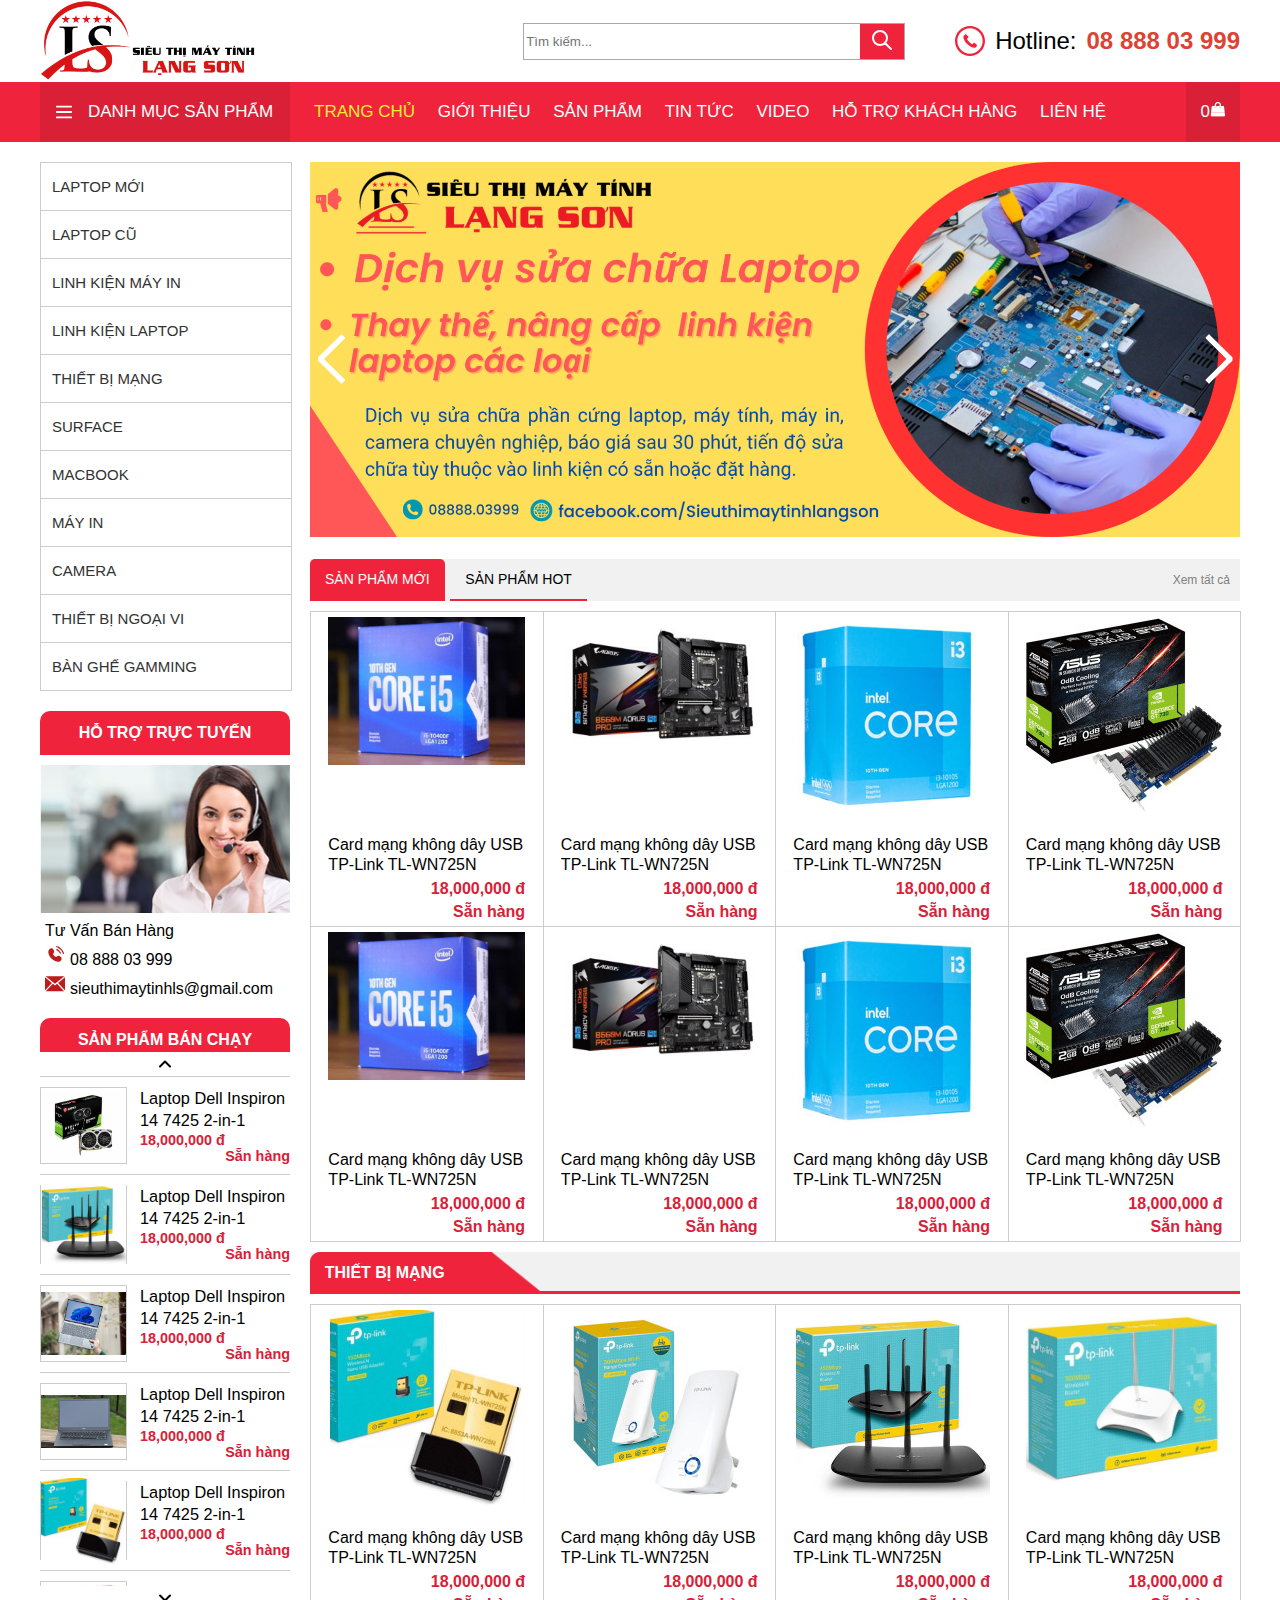
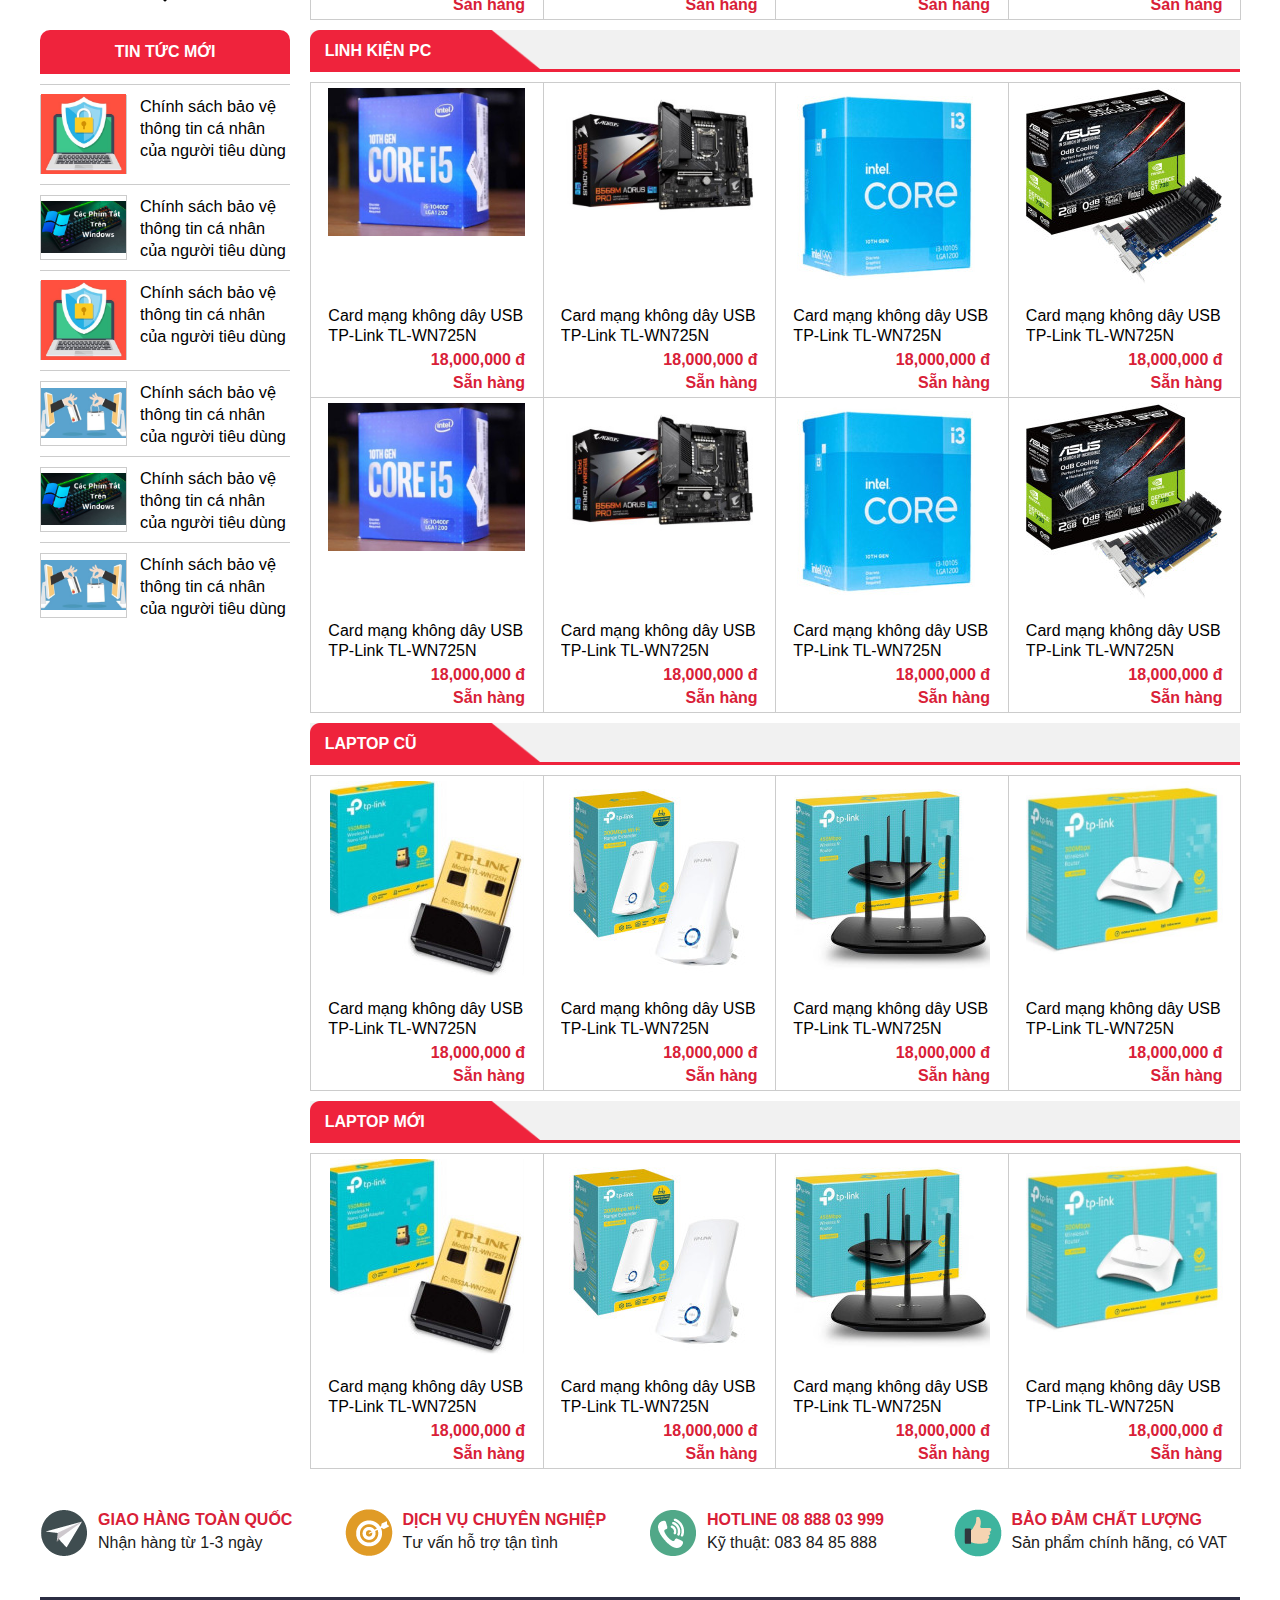
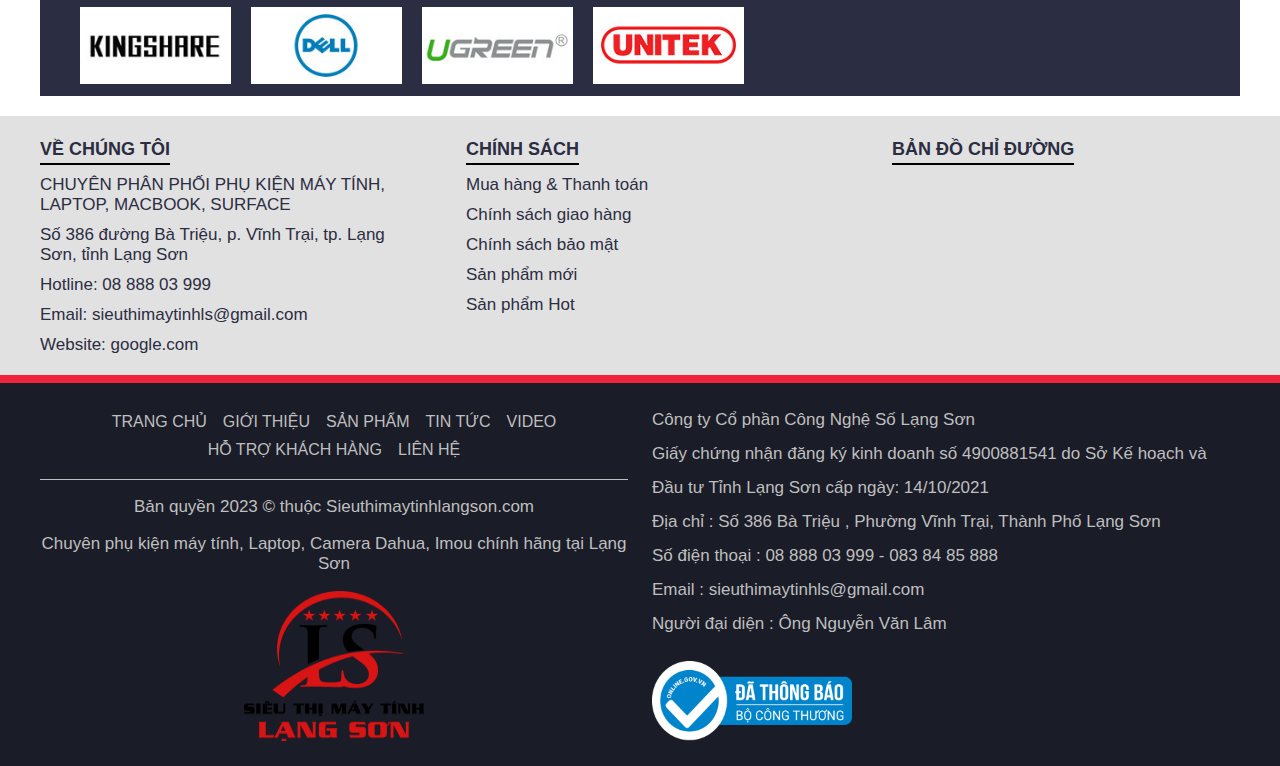
<file: thuchanhhtml/index.html>
<!DOCTYPE html>
<html lang="en">

<head>
    <meta charset="UTF-8">
    <meta name="viewport" content="width=device-width, initial-scale=1.0">
    <title>Document</title>
    <link rel="stylesheet" href="css/index.css">
</head>

<body>
    <div class="header">
        <div class="top-header">
            <a class="logo">
                <img src="img/header-logo.png" alt="header-logo brand-logo sieuthimaytinhlangson">
            </a>
            <div class="search-bar">
                <form class="search-form" action="" method="POST">
                    <input type="text" name="keyword" placeholder="Tìm kiếm...">
                    <button type="submit"><img src="img/search-icon.svg" alt="search-icon"></button>
                </form>
                <div class="header-contact">
                    <img src="img/header-call.svg" alt="header-call">
                    <span>Hotline:</span>
                    <span style="color: #DD4333; font-weight: 600;">08 888 03 999</span>
                </div>
            </div>
        </div>
        <div class="navbar">
            <div class="navbar-container">
                <div class="category-button">
                    <img src="img/menu-button.svg" alt="menu-button">
                    <span class="title">DANH MỤC SẢN PHẨM</span>
                    <div class="menu"></div>
                </div>
                <div class="navbar-main">
                    <div class="navbar-pc">
                        <a href="" style="color: #FAEB31;">TRANG CHỦ</a>
                        <a href="">GIỚI THIỆU</a>
                        <a href="">SẢN PHẨM</a>
                        <a href="">TIN TỨC</a>
                        <a href="">VIDEO</a>
                        <a href="">HỖ TRỢ KHÁCH HÀNG</a>
                        <a href="">LIÊN HỆ</a>
                    </div>
                    <div class="navbar-mobile">
                        <form class="search-form-mobile" action="" method="post">
                            <input class="search-bar-mobile" type="text" name="keyword" id="" placeholder="Tìm kiếm...">
                            <button type="submit"><img src="img/search-icon.svg" alt="search-icon"></button>
                        </form>
                    </div>
                    <div class="cart">
                        <a href=""><span class="counter">0</span><img src="img/cart.png" alt="cart-icon"></a>
                    </div>
                </div>
            </div>
        </div>
    </div>
    <div class="main">
        <div class="top-main">
            <div class="aside">
                <div class="category">
                    <a class="category-menu-1">
                        <span class="aside-menu-title">LAPTOP MỚI</span>
                        <div class="aside-menu-2"></div>
                    </a>
                    <a class="category-menu-1">
                        <span class="aside-menu-title">LAPTOP CŨ</span>
                        <div class="aside-menu-2"></div>
                    </a>
                    <a class="category-menu-1">
                        <span class="aside-menu-title">LINH KIỆN MÁY IN</span>
                        <div class="aside-menu-2"></div>
                    </a>
                    <a class="category-menu-1">
                        <span class="aside-menu-title">LINH KIỆN LAPTOP</span>
                        <div class="aside-menu-2"></div>
                    </a>
                    <a class="category-menu-1">
                        <span class="aside-menu-title">THIẾT BỊ MẠNG</span>
                        <div class="aside-menu-2"></div>
                    </a>
                    <a class="category-menu-1">
                        <span class="aside-menu-title">SURFACE</span>
                        <div class="aside-menu-2"></div>
                    </a>
                    <a class="category-menu-1">
                        <span class="aside-menu-title">MACBOOK</span>
                        <div class="aside-menu-2"></div>
                    </a>
                    <a class="category-menu-1">
                        <span class="aside-menu-title">MÁY IN</span>
                        <div class="aside-menu-2"></div>
                    </a>
                    <a class="category-menu-1">
                        <span class="aside-menu-title">CAMERA</span>
                        <div class="aside-menu-2"></div>
                    </a>
                    <a class="category-menu-1">
                        <span class="aside-menu-title">THIẾT BỊ NGOẠI VI</span>
                        <div class="aside-menu-2"></div>
                    </a>
                    <a class="category-menu-1">
                        <span class="aside-menu-title">BÀN GHẾ GAMMING</span>
                        <div class="aside-menu-2"></div>
                    </a>
                </div>
                <div class="online-support">
                    <div class="aside-title">
                        <span><strong>HỖ TRỢ TRỰC TUYẾN</strong></span>
                    </div>
                    <img class="thumbnail" src="img/img-support.png" alt="imgsupport">
                    <p>Tư Vấn Bán Hàng</p>
                    <p><img src="img/phone-calling.svg" alt="phone-call">08 888 03 999</p>
                    <p><img src="img/mail-to.svg" alt="phone-call">sieuthimaytinhls@gmail.com</p>
                </div>
                <div class="best-seller">
                    <div class="aside-title">
                        <span><strong>SẢN PHẨM BÁN CHẠY</strong></span>
                    </div>
                    <div class="best-seller-slide">
                        <div class="scroll-top" onclick="bestSellerScroll(1);">
                            <img src="img/chevron-up.svg" alt="">
                        </div>
                        <div id="best-seller-container-id" class="best-seller-container">
                            <div id="best-seller-items-id" class="best-seller-items">
                                <div class="best-seller-item">
                                    <div class="product-thumbnail">
                                        <img class="thumbnail" src="img/sanpham5.jpg" alt="sanpham5">
                                    </div>
                                    <div class="description">
                                        <span class="product-name">Laptop Dell Inspiron 14 7425 2-in-1 (AMD Ryzen
                                            5-5625U/Ram 8G/SSD 512G/ 14" FHD)
                                        </span>
                                        <span class="product-price">18,000,000 đ</span>
                                        <span class="product-status">Sẵn hàng</span>
                                    </div>
                                </div>
                                <div class="best-seller-item">
                                    <div class="product-thumbnail">
                                        <img class="thumbnail" src="img/sanpham3.jfif" alt="sanpham5">
                                    </div>
                                    <div class="description">
                                        <span class="product-name">Laptop Dell Inspiron 14 7425 2-in-1 (AMD Ryzen
                                            5-5625U/Ram 8G/SSD 512G/ 14" FHD)
                                        </span>
                                        <span class="product-price">18,000,000 đ</span>
                                        <span class="product-status">Sẵn hàng</span>
                                    </div>
                                </div>
                                <div class="best-seller-item">
                                    <div class="product-thumbnail">
                                        <img class="thumbnail" src="img/sanpham6.jpg" alt="sanpham5">
                                    </div>
                                    <div class="description">
                                        <span class="product-name">Laptop Dell Inspiron 14 7425 2-in-1 (AMD Ryzen
                                            5-5625U/Ram 8G/SSD 512G/ 14" FHD)
                                        </span>
                                        <span class="product-price">18,000,000 đ</span>
                                        <span class="product-status">Sẵn hàng</span>
                                    </div>
                                </div>
                                <div class="best-seller-item">
                                    <div class="product-thumbnail">
                                        <img class="thumbnail" src="img/sanpham7.jpg" alt="sanpham5">
                                    </div>
                                    <div class="description">
                                        <span class="product-name">Laptop Dell Inspiron 14 7425 2-in-1 (AMD Ryzen
                                            5-5625U/Ram 8G/SSD 512G/ 14" FHD)
                                        </span>
                                        <span class="product-price">18,000,000 đ</span>
                                        <span class="product-status">Sẵn hàng</span>
                                    </div>
                                </div>
                                <div class="best-seller-item">
                                    <div class="product-thumbnail">
                                        <img class="thumbnail" src="img/sanpham1.jfif" alt="sanpham5">
                                    </div>
                                    <div class="description">
                                        <span class="product-name">Laptop Dell Inspiron 14 7425 2-in-1 (AMD Ryzen
                                            5-5625U/Ram 8G/SSD 512G/ 14" FHD)
                                        </span>
                                        <span class="product-price">18,000,000 đ</span>
                                        <span class="product-status">Sẵn hàng</span>
                                    </div>
                                </div>
                                <div class="best-seller-item">
                                    <div class="product-thumbnail">
                                        <img class="thumbnail" src="img/sanpham4.jfif" alt="sanpham5">
                                    </div>
                                    <div class="description">
                                        <span class="product-name">Laptop Dell Inspiron 14 7425 2-in-1 (AMD Ryzen
                                            5-5625U/Ram 8G/SSD 512G/ 14" FHD)
                                        </span>
                                        <span class="product-price">18,000,000 đ</span>
                                        <span class="product-status">Sẵn hàng</span>
                                    </div>
                                </div>
                                <div class="best-seller-item">
                                    <div class="product-thumbnail">
                                        <img class="thumbnail" src="img/sanpham6.jpg" alt="sanpham5">
                                    </div>
                                    <div class="description">
                                        <span class="product-name">Laptop Dell Inspiron 14 7425 2-in-1 (AMD Ryzen
                                            5-5625U/Ram 8G/SSD 512G/ 14" FHD)
                                        </span>
                                        <span class="product-price">18,000,000 đ</span>
                                        <span class="product-status">Sẵn hàng</span>
                                    </div>
                                </div>
                                <div class="best-seller-item">
                                    <div class="product-thumbnail">
                                        <img class="thumbnail" src="img/sanpham6.jpg" alt="sanpham5">
                                    </div>
                                    <div class="description">
                                        <span class="product-name">Laptop Dell Inspiron 14 7425 2-in-1 (AMD Ryzen
                                            5-5625U/Ram 8G/SSD 512G/ 14" FHD)
                                        </span>
                                        <span class="product-price">18,000,000 đ</span>
                                        <span class="product-status">Sẵn hàng</span>
                                    </div>
                                </div>
                                <div class="best-seller-item">
                                    <div class="product-thumbnail">
                                        <img class="thumbnail" src="img/sanpham6.jpg" alt="sanpham5">
                                    </div>
                                    <div class="description">
                                        <span class="product-name">Laptop Dell Inspiron 14 7425 2-in-1 (AMD Ryzen
                                            5-5625U/Ram 8G/SSD 512G/ 14" FHD)
                                        </span>
                                        <span class="product-price">18,000,000 đ</span>
                                        <span class="product-status">Sẵn hàng</span>
                                    </div>
                                </div>
                                <div class="best-seller-item">
                                    <div class="product-thumbnail">
                                        <img class="thumbnail" src="img/sanpham6.jpg" alt="sanpham5">
                                    </div>
                                    <div class="description">
                                        <span class="product-name">Laptop Dell Inspiron 14 7425 2-in-1 (AMD Ryzen
                                            5-5625U/Ram 8G/SSD 512G/ 14" FHD)
                                        </span>
                                        <span class="product-price">18,000,000 đ</span>
                                        <span class="product-status">Sẵn hàng</span>
                                    </div>
                                </div>
                                <div class="best-seller-item">
                                    <div class="product-thumbnail">
                                        <img class="thumbnail" src="img/sanpham6.jpg" alt="sanpham5">
                                    </div>
                                    <div class="description">
                                        <span class="product-name">Laptop Dell Inspiron 14 7425 2-in-1 (AMD Ryzen
                                            5-5625U/Ram 8G/SSD 512G/ 14" FHD)
                                        </span>
                                        <span class="product-price">18,000,000 đ</span>
                                        <span class="product-status">Sẵn hàng</span>
                                    </div>
                                </div>
                                <div class="best-seller-item">
                                    <div class="product-thumbnail">
                                        <img class="thumbnail" src="img/sanpham6.jpg" alt="sanpham5">
                                    </div>
                                    <div class="description">
                                        <span class="product-name">Laptop Dell Inspiron 14 7425 2-in-1 (AMD Ryzen
                                            5-5625U/Ram 8G/SSD 512G/ 14" FHD)
                                        </span>
                                        <span class="product-price">18,000,000 đ</span>
                                        <span class="product-status">Sẵn hàng</span>
                                    </div>
                                </div>
                            </div>
                        </div>
                        <div onclick="bestSellerScroll(-1);" class="scroll-bottom">
                            <img src="img/chevron-up.svg" alt="" style="transform: scaleY(-1)">
                        </div>
                    </div>
                </div>
                <div class="online-support">
                    <div class="aside-title">
                        <span><strong>TIN TỨC MỚI</strong></span>
                    </div>
                    <div class="news-container">
                        <div class="best-seller-item">
                            <div class="product-thumbnail">
                                <img class="thumbnail" src="img/news1.jpg" alt="sanpham5">
                            </div>
                            <div class="description">
                                <span class="product-name" style="height: 65px;">Chính sách bảo vệ thông tin cá nhân của
                                    người tiêu dùng
                                </span>
                            </div>
                        </div>
                        <div class="best-seller-item">
                            <div class="product-thumbnail">
                                <img class="thumbnail" src="img/new2.jpg" alt="sanpham5">
                            </div>
                            <div class="description">
                                <span class="product-name" style="height: 65px;">Chính sách bảo vệ thông tin cá nhân của
                                    người tiêu dùng
                                </span>
                            </div>
                        </div>
                        <div class="best-seller-item">
                            <div class="product-thumbnail">
                                <img class="thumbnail" src="img/news1.jpg" alt="sanpham5">
                            </div>
                            <div class="description">
                                <span class="product-name" style="height: 65px;">Chính sách bảo vệ thông tin cá nhân của
                                    người tiêu dùng
                                </span>
                            </div>
                        </div>
                        <div class="best-seller-item">
                            <div class="product-thumbnail">
                                <img class="thumbnail" src="img/new3.jpg" alt="sanpham5">
                            </div>
                            <div class="description">
                                <span class="product-name" style="height: 65px;">Chính sách bảo vệ thông tin cá nhân của
                                    người tiêu dùng
                                </span>
                            </div>
                        </div>
                        <div class="best-seller-item">
                            <div class="product-thumbnail">
                                <img class="thumbnail" src="img/new2.jpg" alt="sanpham5">
                            </div>
                            <div class="description">
                                <span class="product-name" style="height: 65px;">Chính sách bảo vệ thông tin cá nhân của
                                    người tiêu dùng
                                </span>
                            </div>
                        </div>
                        <div class="best-seller-item">
                            <div class="product-thumbnail">
                                <img class="thumbnail" src="img/new3.jpg" alt="sanpham5">
                            </div>
                            <div class="description">
                                <span class="product-name" style="height: 65px;">Chính sách bảo vệ thông tin cá nhân của
                                    người tiêu dùng
                                </span>
                            </div>
                        </div>
                    </div>
                </div>
            </div>
            <div class="main-container">
                <div class="main-banner">
                    <div class="image-container">
                        <img id="banner-1" src="img/main-banner.png" alt="main-banner">
                        <img id="banner-2" class="hidden-banner" src="img/main-banner1.png" alt="main-banner">
                        <img id="banner-3" class="hidden-banner" src="img/main-banner2.png" alt="main-banner">
                    </div>
                    <button onclick="goToBanner(-1,false)" class="left-slide">
                    </button>
                    <button onclick="goToBanner(1,false)" class="right-slide">
                    </button>
                </div>
                <div class="list-product-container">
                    <!-- Sản phẩm mới, hot -->
                    <div class="list-product" style="position: relative;">
                        <div class="list-product-header" style="border: none;justify-content: space-between;">
                            <div>
                                <button class="new-product-button" onclick="showHotNewMenu('new');">SẢN PHẨM
                                    MỚI</button>
                                <button class="hot-product-button" onclick="showHotNewMenu('hot');">SẢN PHẨM
                                    HOT</button>
                            </div>
                            <a class="view-all-link">
                                Xem tất cả
                            </a>
                        </div>
                        <div class="products product-new">
                            <div class="product">
                                <a class="product-thumbnail">
                                    <img class="thumbnail" src="img/lkpc1.jfif" alt="product-image">
                                </a>
                                <div class="description">
                                    <span class="product-name">Card mạng không dây USB TP-Link TL-WN725N Wireless</span>
                                    <span class="product-price">18,000,000 đ</span>
                                    <span class="product-status">Sẵn hàng</span>
                                </div>
                            </div>
                            <div class="product">
                                <a class="product-thumbnail">
                                    <img class="thumbnail" src="img/lkpc2.jfif" alt="product-image">
                                </a>
                                <div class="description">
                                    <span class="product-name">Card mạng không dây USB TP-Link TL-WN725N Wireless</span>
                                    <span class="product-price">18,000,000 đ</span>
                                    <span class="product-status">Sẵn hàng</span>
                                </div>
                            </div>
                            <div class="product">
                                <a class="product-thumbnail">
                                    <img class="thumbnail" src="img/lkpc4.jfif" alt="product-image">
                                </a>
                                <div class="description">
                                    <span class="product-name">Card mạng không dây USB TP-Link TL-WN725N Wireless</span>
                                    <span class="product-price">18,000,000 đ</span>
                                    <span class="product-status">Sẵn hàng</span>
                                </div>
                            </div>
                            <div class="product">
                                <a class="product-thumbnail">
                                    <img class="thumbnail" src="img/lkpc3.jpg" alt="product-image">
                                </a>
                                <div class="description">
                                    <span class="product-name">Card mạng không dây USB TP-Link TL-WN725N Wireless</span>
                                    <span class="product-price">18,000,000 đ</span>
                                    <span class="product-status">Sẵn hàng</span>
                                </div>
                            </div>
                            <div class="product">
                                <a class="product-thumbnail">
                                    <img class="thumbnail" src="img/lkpc1.jfif" alt="product-image">
                                </a>
                                <div class="description">
                                    <span class="product-name">Card mạng không dây USB TP-Link TL-WN725N Wireless</span>
                                    <span class="product-price">18,000,000 đ</span>
                                    <span class="product-status">Sẵn hàng</span>
                                </div>
                            </div>
                            <div class="product">
                                <a class="product-thumbnail">
                                    <img class="thumbnail" src="img/lkpc2.jfif" alt="product-image">
                                </a>
                                <div class="description">
                                    <span class="product-name">Card mạng không dây USB TP-Link TL-WN725N Wireless</span>
                                    <span class="product-price">18,000,000 đ</span>
                                    <span class="product-status">Sẵn hàng</span>
                                </div>
                            </div>
                            <div class="product">
                                <a class="product-thumbnail">
                                    <img class="thumbnail" src="img/lkpc4.jfif" alt="product-image">
                                </a>
                                <div class="description">
                                    <span class="product-name">Card mạng không dây USB TP-Link TL-WN725N Wireless</span>
                                    <span class="product-price">18,000,000 đ</span>
                                    <span class="product-status">Sẵn hàng</span>
                                </div>
                            </div>
                            <div class="product">
                                <a class="product-thumbnail">
                                    <img class="thumbnail" src="img/lkpc3.jpg" alt="product-image">
                                </a>
                                <div class="description">
                                    <span class="product-name">Card mạng không dây USB TP-Link TL-WN725N Wireless</span>
                                    <span class="product-price">18,000,000 đ</span>
                                    <span class="product-status">Sẵn hàng</span>
                                </div>
                            </div>
                        </div>
                        <div class="products product-hot" style="opacity: 0;">
                            <div class="product">
                                <a class="product-thumbnail">
                                    <img class="thumbnail" src="img/lkpc2.jfif" alt="product-image">
                                </a>
                                <div class="description">
                                    <span class="product-name">Card mạng không dây USB TP-Link TL-WN725N Wireless</span>
                                    <span class="product-price">18,000,000 đ</span>
                                    <span class="product-status">Sẵn hàng</span>
                                </div>
                            </div>
                            <div class="product">
                                <a class="product-thumbnail">
                                    <img class="thumbnail" src="img/lkpc4.jfif" alt="product-image">
                                </a>
                                <div class="description">
                                    <span class="product-name">Card mạng không dây USB TP-Link TL-WN725N Wireless</span>
                                    <span class="product-price">18,000,000 đ</span>
                                    <span class="product-status">Sẵn hàng</span>
                                </div>
                            </div>
                            <div class="product">
                                <a class="product-thumbnail">
                                    <img class="thumbnail" src="img/lkpc1.jfif" alt="product-image">
                                </a>
                                <div class="description">
                                    <span class="product-name">Card mạng không dây USB TP-Link TL-WN725N Wireless</span>
                                    <span class="product-price">18,000,000 đ</span>
                                    <span class="product-status">Sẵn hàng</span>
                                </div>
                            </div>
                            <div class="product">
                                <a class="product-thumbnail">
                                    <img class="thumbnail" src="img/lkpc3.jpg" alt="product-image">
                                </a>
                                <div class="description">
                                    <span class="product-name">Card mạng không dây USB TP-Link TL-WN725N Wireless</span>
                                    <span class="product-price">18,000,000 đ</span>
                                    <span class="product-status">Sẵn hàng</span>
                                </div>
                            </div>
                            <div class="product">
                                <a class="product-thumbnail">
                                    <img class="thumbnail" src="img/lkpc4.jfif" alt="product-image">
                                </a>
                                <div class="description">
                                    <span class="product-name">Card mạng không dây USB TP-Link TL-WN725N Wireless</span>
                                    <span class="product-price">18,000,000 đ</span>
                                    <span class="product-status">Sẵn hàng</span>
                                </div>
                            </div>
                            <div class="product">
                                <a class="product-thumbnail">
                                    <img class="thumbnail" src="img/lkpc1.jfif" alt="product-image">
                                </a>
                                <div class="description">
                                    <span class="product-name">Card mạng không dây USB TP-Link TL-WN725N Wireless</span>
                                    <span class="product-price">18,000,000 đ</span>
                                    <span class="product-status">Sẵn hàng</span>
                                </div>
                            </div>
                            <div class="product">
                                <a class="product-thumbnail">
                                    <img class="thumbnail" src="img/lkpc2.jfif" alt="product-image">
                                </a>
                                <div class="description">
                                    <span class="product-name">Card mạng không dây USB TP-Link TL-WN725N Wireless</span>
                                    <span class="product-price">18,000,000 đ</span>
                                    <span class="product-status">Sẵn hàng</span>
                                </div>
                            </div>
                            <div class="product">
                                <a class="product-thumbnail">
                                    <img class="thumbnail" src="img/lkpc3.jpg" alt="product-image">
                                </a>
                                <div class="description">
                                    <span class="product-name">Card mạng không dây USB TP-Link TL-WN725N Wireless</span>
                                    <span class="product-price">18,000,000 đ</span>
                                    <span class="product-status">Sẵn hàng</span>
                                </div>
                            </div>
                        </div>
                    </div>
                    <!-- Thiết bị mạng -->
                    <div class="list-product">
                        <div class="list-product-header">
                            <img class="left" src="img/left-bg-heading.png" alt="left-bg-heading">
                            <h2><strong>THIẾT BỊ MẠNG</strong></h2>
                            <img class="right" src="img/right-bg-heading.png" alt="red-triangle">
                        </div>
                        <div class="products">
                            <div class="product">
                                <a class="product-thumbnail">
                                    <img class="thumbnail" src="img/sanpham1.jfif" alt="product-image">
                                </a>
                                <div class="description">
                                    <span class="product-name">Card mạng không dây USB TP-Link TL-WN725N Wireless</span>
                                    <span class="product-price">18,000,000 đ</span>
                                    <span class="product-status">Sẵn hàng</span>
                                </div>
                            </div>
                            <div class="product">
                                <a class="product-thumbnail">
                                    <img class="thumbnail" src="img/sanpham2.jpg" alt="product-image">
                                </a>
                                <div class="description">
                                    <span class="product-name">Card mạng không dây USB TP-Link TL-WN725N Wireless</span>
                                    <span class="product-price">18,000,000 đ</span>
                                    <span class="product-status">Sẵn hàng</span>
                                </div>
                            </div>
                            <div class="product">
                                <a class="product-thumbnail">
                                    <img class="thumbnail" src="img/sanpham3.jfif" alt="product-image">
                                </a>
                                <div class="description">
                                    <span class="product-name">Card mạng không dây USB TP-Link TL-WN725N Wireless</span>
                                    <span class="product-price">18,000,000 đ</span>
                                    <span class="product-status">Sẵn hàng</span>
                                </div>
                            </div>
                            <div class="product">
                                <a class="product-thumbnail">
                                    <img class="thumbnail" src="img/sanpham4.jfif" alt="product-image">
                                </a>
                                <div class="description">
                                    <span class="product-name">Card mạng không dây USB TP-Link TL-WN725N Wireless</span>
                                    <span class="product-price">18,000,000 đ</span>
                                    <span class="product-status">Sẵn hàng</span>
                                </div>
                            </div>
                        </div>
                    </div>
                    <!-- Linh kiện pc -->
                    <div class="list-product">
                        <div class="list-product-header">
                            <img class="left" src="img/left-bg-heading.png" alt="left-bg-heading">
                            <h2><strong>LINH KIỆN PC</strong></h2>
                            <img class="right" src="img/right-bg-heading.png" alt="red-triangle">
                        </div>
                        <div class="products">
                            <div class="product">
                                <a class="product-thumbnail">
                                    <img class="thumbnail" src="img/lkpc1.jfif" alt="product-image">
                                </a>
                                <div class="description">
                                    <span class="product-name">Card mạng không dây USB TP-Link TL-WN725N Wireless</span>
                                    <span class="product-price">18,000,000 đ</span>
                                    <span class="product-status">Sẵn hàng</span>
                                </div>
                            </div>
                            <div class="product">
                                <a class="product-thumbnail">
                                    <img class="thumbnail" src="img/lkpc2.jfif" alt="product-image">
                                </a>
                                <div class="description">
                                    <span class="product-name">Card mạng không dây USB TP-Link TL-WN725N Wireless</span>
                                    <span class="product-price">18,000,000 đ</span>
                                    <span class="product-status">Sẵn hàng</span>
                                </div>
                            </div>
                            <div class="product">
                                <a class="product-thumbnail">
                                    <img class="thumbnail" src="img/lkpc4.jfif" alt="product-image">
                                </a>
                                <div class="description">
                                    <span class="product-name">Card mạng không dây USB TP-Link TL-WN725N Wireless</span>
                                    <span class="product-price">18,000,000 đ</span>
                                    <span class="product-status">Sẵn hàng</span>
                                </div>
                            </div>
                            <div class="product">
                                <a class="product-thumbnail">
                                    <img class="thumbnail" src="img/lkpc3.jpg" alt="product-image">
                                </a>
                                <div class="description">
                                    <span class="product-name">Card mạng không dây USB TP-Link TL-WN725N Wireless</span>
                                    <span class="product-price">18,000,000 đ</span>
                                    <span class="product-status">Sẵn hàng</span>
                                </div>
                            </div>
                            <div class="product">
                                <a class="product-thumbnail">
                                    <img class="thumbnail" src="img/lkpc1.jfif" alt="product-image">
                                </a>
                                <div class="description">
                                    <span class="product-name">Card mạng không dây USB TP-Link TL-WN725N Wireless</span>
                                    <span class="product-price">18,000,000 đ</span>
                                    <span class="product-status">Sẵn hàng</span>
                                </div>
                            </div>
                            <div class="product">
                                <a class="product-thumbnail">
                                    <img class="thumbnail" src="img/lkpc2.jfif" alt="product-image">
                                </a>
                                <div class="description">
                                    <span class="product-name">Card mạng không dây USB TP-Link TL-WN725N Wireless</span>
                                    <span class="product-price">18,000,000 đ</span>
                                    <span class="product-status">Sẵn hàng</span>
                                </div>
                            </div>
                            <div class="product">
                                <a class="product-thumbnail">
                                    <img class="thumbnail" src="img/lkpc4.jfif" alt="product-image">
                                </a>
                                <div class="description">
                                    <span class="product-name">Card mạng không dây USB TP-Link TL-WN725N Wireless</span>
                                    <span class="product-price">18,000,000 đ</span>
                                    <span class="product-status">Sẵn hàng</span>
                                </div>
                            </div>
                            <div class="product">
                                <a class="product-thumbnail">
                                    <img class="thumbnail" src="img/lkpc3.jpg" alt="product-image">
                                </a>
                                <div class="description">
                                    <span class="product-name">Card mạng không dây USB TP-Link TL-WN725N Wireless</span>
                                    <span class="product-price">18,000,000 đ</span>
                                    <span class="product-status">Sẵn hàng</span>
                                </div>
                            </div>
                        </div>
                    </div>
                    <!-- Laptop cũ -->
                    <div class="list-product">
                        <div class="list-product-header">
                            <img class="left" src="img/left-bg-heading.png" alt="left-bg-heading">
                            <h2><strong>LAPTOP CŨ</strong></h2>
                            <img class="right" src="img/right-bg-heading.png" alt="red-triangle">
                        </div>
                        <div class="products">
                            <div class="product">
                                <a class="product-thumbnail">
                                    <img class="thumbnail" src="img/sanpham1.jfif" alt="product-image">
                                </a>
                                <div class="description">
                                    <span class="product-name">Card mạng không dây USB TP-Link TL-WN725N Wireless</span>
                                    <span class="product-price">18,000,000 đ</span>
                                    <span class="product-status">Sẵn hàng</span>
                                </div>
                            </div>
                            <div class="product">
                                <a class="product-thumbnail">
                                    <img class="thumbnail" src="img/sanpham2.jpg" alt="product-image">
                                </a>
                                <div class="description">
                                    <span class="product-name">Card mạng không dây USB TP-Link TL-WN725N Wireless</span>
                                    <span class="product-price">18,000,000 đ</span>
                                    <span class="product-status">Sẵn hàng</span>
                                </div>
                            </div>
                            <div class="product">
                                <a class="product-thumbnail">
                                    <img class="thumbnail" src="img/sanpham3.jfif" alt="product-image">
                                </a>
                                <div class="description">
                                    <span class="product-name">Card mạng không dây USB TP-Link TL-WN725N Wireless</span>
                                    <span class="product-price">18,000,000 đ</span>
                                    <span class="product-status">Sẵn hàng</span>
                                </div>
                            </div>
                            <div class="product">
                                <a class="product-thumbnail">
                                    <img class="thumbnail" src="img/sanpham4.jfif" alt="product-image">
                                </a>
                                <div class="description">
                                    <span class="product-name">Card mạng không dây USB TP-Link TL-WN725N Wireless</span>
                                    <span class="product-price">18,000,000 đ</span>
                                    <span class="product-status">Sẵn hàng</span>
                                </div>
                            </div>
                        </div>
                    </div>
                    <!-- Laptop mới -->
                    <div class="list-product">
                        <div class="list-product-header">
                            <img class="left" src="img/left-bg-heading.png" alt="left-bg-heading">
                            <h2><strong>LAPTOP MỚI</strong></h2>
                            <img class="right" src="img/right-bg-heading.png" alt="red-triangle">
                        </div>
                        <div class="products">
                            <div class="product">
                                <a class="product-thumbnail">
                                    <img class="thumbnail" src="img/sanpham1.jfif" alt="product-image">
                                </a>
                                <div class="description">
                                    <span class="product-name">Card mạng không dây USB TP-Link TL-WN725N Wireless</span>
                                    <span class="product-price">18,000,000 đ</span>
                                    <span class="product-status">Sẵn hàng</span>
                                </div>
                            </div>
                            <div class="product">
                                <a class="product-thumbnail">
                                    <img class="thumbnail" src="img/sanpham2.jpg" alt="product-image">
                                </a>
                                <div class="description">
                                    <span class="product-name">Card mạng không dây USB TP-Link TL-WN725N Wireless</span>
                                    <span class="product-price">18,000,000 đ</span>
                                    <span class="product-status">Sẵn hàng</span>
                                </div>
                            </div>
                            <div class="product">
                                <a class="product-thumbnail">
                                    <img class="thumbnail" src="img/sanpham3.jfif" alt="product-image">
                                </a>
                                <div class="description">
                                    <span class="product-name">Card mạng không dây USB TP-Link TL-WN725N Wireless</span>
                                    <span class="product-price">18,000,000 đ</span>
                                    <span class="product-status">Sẵn hàng</span>
                                </div>
                            </div>
                            <div class="product">
                                <a class="product-thumbnail">
                                    <img class="thumbnail" src="img/sanpham4.jfif" alt="product-image">
                                </a>
                                <div class="description">
                                    <span class="product-name">Card mạng không dây USB TP-Link TL-WN725N Wireless</span>
                                    <span class="product-price">18,000,000 đ</span>
                                    <span class="product-status">Sẵn hàng</span>
                                </div>
                            </div>
                        </div>
                    </div>
                </div>
            </div>
        </div>
        <div class="bottom-main">
            <div class="commits">
                <div class="commit">
                    <img class="commit-icon" src="img/commit-icon1.png" alt="commit-icon">
                    <div>
                        <span class="commit-title">GIAO HÀNG TOÀN QUỐC</span>
                        <span class="commit-details">Nhận hàng từ 1-3 ngày</span>
                    </div>
                </div>
                <div class="commit">
                    <img class="commit-icon" src="img/commit-icon2.png" alt="commit-icon">
                    <div>
                        <span class="commit-title">DỊCH VỤ CHUYÊN NGHIỆP</span>
                        <span class="commit-details">Tư vấn hỗ trợ tận tình</span>
                    </div>
                </div>
                <div class="commit">
                    <img class="commit-icon" src="img/commit-icon3.png" alt="commit-icon">
                    <div>
                        <span class="commit-title">HOTLINE 08 888 03 999</span>
                        <span class="commit-details">Kỹ thuật: 083 84 85 888</span>
                    </div>
                </div>
                <div class="commit">
                    <img class="commit-icon" src="img/commit-icon4.png" alt="commit-icon">
                    <div>
                        <span class="commit-title">BẢO ĐẢM CHẤT LƯỢNG</span>
                        <span class="commit-details">Sản phẩm chính hãng, có VAT</span>
                    </div>
                </div>
            </div>
            <div class="brands">
                <div class="brand-container">
                    <div class="brand">
                        <img src="img/brand1.jpg" alt="brand-image">
                    </div>
                    <div class="brand">
                        <img src="img/brand2.jpg" alt="brand-image">
                    </div>
                    <div class="brand">
                        <img src="img/brand3.jpg" alt="brand-image">
                    </div>
                    <div class="brand">
                        <img src="img/brand4.jpg" alt="brand-image">
                    </div>
                </div>
            </div>
        </div>
    </div>
    <div class="footer">
        <div class="top-footer">
            <div class="top-footer-container">
                <div class="about">
                    <p class="title">VỀ CHÚNG TÔI</p>
                    <p class="details">CHUYÊN PHÂN PHỐI PHỤ KIỆN MÁY TÍNH, LAPTOP, MACBOOK, SURFACE</p>
                    <p class="address">Số 386 đường Bà Triệu, p. Vĩnh Trại, tp. Lạng Sơn, tỉnh Lạng Sơn</p>
                    <p class="hotline">Hotline: 08 888 03 999</p>
                    <p class="email">Email: sieuthimaytinhls@gmail.com</p>
                    <p class="website">Website: google.com</p>
                </div>
                <div class="terms">
                    <p class="title">CHÍNH SÁCH</p>
                    <p class="term">Mua hàng & Thanh toán</p>
                    <p class="term">Chính sách giao hàng</p>
                    <p class="term">Chính sách bảo mật</p>
                    <p class="term">Sản phẩm mới</p>
                    <p class="term">Sản phẩm Hot</p>
                </div>
                <div class="map">
                    <p class="title">BẢN ĐỒ CHỈ ĐƯỜNG</p>
                    <iframe
                        src="https://www.google.com/maps/embed?pb=!1m18!1m12!1m3!1d3724.044787244444!2d105.77331247613081!3d21.03089388061899!2m3!1f0!2f0!3f0!3m2!1i1024!2i768!4f13.1!3m3!1m2!1s0x313454b3e1722163%3A0x989fcee2c8d791cb!2zMTM4IFAuIFRy4bqnbiBCw6xuaCwgTeG7uSDEkMOsbmgsIE5hbSBU4burIExpw6ptLCBIw6AgTuG7mWksIFZp4buHdCBOYW0!5e0!3m2!1svi!2s!4v1692640458222!5m2!1svi!2s"
                        width="300" height="174" style="border:0;" allowfullscreen="" loading="lazy"
                        referrerpolicy="no-referrer-when-downgrade"></iframe>
                </div>
            </div>

        </div>
        <div class="bottom-footer">
            <div class="bottom-footer-container">
                <div class="site-map">
                    <div class="site-links">
                        <a href="">TRANG CHỦ</a>
                        <a href="">GIỚI THIỆU</a>
                        <a href="">SẢN PHẨM</a>
                        <a href="">TIN TỨC</a>
                        <a href="">VIDEO</a>
                        <a href="">HỖ TRỢ KHÁCH HÀNG</a>
                        <a href="">LIÊN HỆ</a>
                    </div>
                    <div class="copyright">
                        <p>Bản quyền 2023 © thuộc Sieuthimaytinhlangson.com</p>
                        <p>Chuyên phụ kiện máy tính, Laptop, Camera Dahua, Imou chính hãng tại Lạng Sơn</p>
                        <img src="img/logo_footer.png" alt="footer-logo" width="180px" height="150px">
                    </div>
                </div>
                <div class="information">
                    <p>Công ty Cổ phần Công Nghệ Số Lạng Sơn</p>
                    <p>Giấy chứng nhận đăng ký kinh doanh số 4900881541 do Sở Kế hoạch và Đầu tư Tỉnh Lạng Sơn cấp ngày:
                        14/10/2021</p>
                    <p>Địa chỉ : Số 386 Bà Triệu , Phường Vĩnh Trại, Thành Phố Lạng Sơn</p>
                    <p>Số điện thoại : 08 888 03 999 - 083 84 85 888</p>
                    <p>Email : sieuthimaytinhls@gmail.com</p>
                    <p>Người đại diện : Ông Nguyễn Văn Lâm</p>
                    <img src="img/verified.png" alt="verified" width="200px" height="80px">
                </div>
            </div>

        </div>
    </div>
    <script src="js/index.js"></script>
</body>

</html>
</file>
<file: css/index.css>
body{
    display: flex;
    flex-direction: column;
    align-items: center;
    margin: 0;
    font-size: 62.5%;
}
*{
    font-family: sans-serif;
}
.flex-row{
    display: flex;
    flex-direction: row;
}
.flex-col{
    display: flex;
    flex-direction: column;
}
.header{
    width: 100%;
    display: flex;
    flex-direction: column;
    align-items: center;
}
.top-header{
    display: flex;
    flex-direction: row;
    justify-content: space-between;
    align-items: center;
    width: 100%;
    max-width: 1200px;
}
.logo img{
    max-height: 80px;
}
.search-bar{
    display: flex;
    flex-direction: row;
    justify-content: baseline;
}
.search-form{
    display: flex;
    flex-direction: row;
    height: 35px;
    width: 380px;
    margin-right: 50px;
    border: 1px solid #a9a9a9;
}
.search-form input{
    border: none;
    width: 100%;
}
.search-form button{
    background-color: #EF233C;
    border: none;
    padding: 0 10px;
}
.header-contact{
    display: flex;
    flex-direction: row;
    align-items: center;
    justify-content: center;
    font-size: 2.4em;
}
.header-contact span{
    white-space: nowrap;
    margin-left: 10px;
}

/* navbar */
.navbar{
    display: flex;
    flex-direction: row;
    justify-content: center;
    width: 100%;
    background-color: #EF233C;
    color: white;
    font-size: 1.7em;
    
}
.navbar a{
    color: white;
    text-decoration: none;
}
.navbar-container{
    display: flex;
    flex-direction: row;
    align-items: center;
    width: 100%;
    max-width: 1200px;
}
.category-button{
    display: inline-flex;
    flex-direction: row;
    align-items: center;
    width: 250px;
    padding: 20px 0;
    background-color: #D92037;
    cursor: pointer;
}
.category-button img{
    padding: 0 15px;
}
.navbar-mobile{
    display: none; 
}
.navbar-main{
    display: inline-flex;
    flex-direction: row;
    justify-content: space-between;
    width: calc(100% - 250px );
}
.navbar-pc{
    padding: 20px 15px;
}
.navbar-pc a{
    padding: 0 9px;
}
.cart{
    padding: 20px 15px;
    background-color: #D92037;
}

/* main */
.main{
    width: 100%;
    max-width: 1200px;
    margin-top: 20px;
}
.top-main{
    display: flex;
    justify-content: space-between;
}
.aside{
    display: inline-block;
}
.category{
    width: 250px;
    border: 1px solid #ccc;
    border-bottom: none;
}
.category-menu-1{
    display: block;
    padding: 15px 0 15px 11px;
    border-bottom: 1px solid #ccc;
    cursor: pointer;
    font-size: 1.5em;
    color: #333333;
}
.category-menu-1:hover{
    background-color: #EF233C;
    color: white;
}

.online-support{
    width: 250px;
    margin-top: 20px;
    font-size: 1.6em;
}
.aside-title{
    display: flex;
    flex-direction: row;
    justify-content: center;
    margin-bottom: 10px;
    width: 100%;
    padding: 0.8em 0;
    background-color: #EF233C;
    border-top-left-radius: 10px ;
    border-top-right-radius: 10px ;
}
.aside-title span{
    color: white;
}
.online-support .thumbnail{
    width: 100%;
}
.online-support p{
    margin: 5px 5px;
}
.online-support p img{
    margin-right: 5px;
}
/* best seller slide */
.best-seller{
    width: 250px;
    margin-top: 20px;
    font-size: 1.6em;
}
.scroll-top{
    width: 100%;
    margin: -20px 0 0 0;
    background-color: white;
    cursor: pointer;
}
.scroll-bottom{
    width: 100%;
    background-color: white;
    cursor: pointer;
}
.scroll-top img, .scroll-bottom img{
    display: block;
    margin: 0 auto;
}
.best-seller-container{
    width: 100%;
    height: 510px;
    overflow: hidden;
}
.best-seller-items{
    display: flex;
    flex-direction: column;
}
.best-seller-item{
    display: flex;
    flex-direction: row;
    justify-content: space-between;
    padding: 10px 0;
    border-top: 1px solid #ccc;
}
.best-seller-item .product-thumbnail{
    display: flex;
    align-items: center;
    width: 85px;
    max-height: 77px;
    border: 1px solid #ccc;
    margin: 0;
}
.best-seller-item .product-thumbnail .thumbnail{
    width: 100%;
}
.best-seller-item .description{
    width: calc(100% - 100px);
    font-size: 0.6em;
}
.best-seller-item span{
    display: block;
    margin: 0 !important;
}
.best-seller-item .product-name{
    font-size: 1.7em;
    line-height: 22px;
    height: 45px;
}
.best-seller-item .product-price{
    font-size: 1.5em;
    text-align: left;
}
.best-seller-item .product-status{
    font-size: 1.5em;
}











.main-container{
    display: inline-block;
    position: relative;
    width: calc(100% - 270px);
}
.main-banner{
    position: relative;;
}
.main-banner, .main-banner img{
    width: 100%;
    -webkit-transition: opacity 1s ease-out;
    -moz-transition: opacity 1s ease-out;
    -ms-transition: opacity 1s ease-out;
    -o-transition: opacity 1s ease-out;
    transition: opacity 1s ease-out;
}
.hidden-banner{
    position: absolute;
    top: 0;
    left: 0;
    opacity: 0;
}
.main-banner button{
    position: absolute;
    top: calc(50% - 25px);
    width: 5%;
    height: 50px;
    background-color: transparent;
    border: none;
    background-image: url('../img/icon-back.png');
    background-position: center;
    background-size: cover;
    display: block;
    margin: 8px;
}
.left-slide{
    left: 0;
}
.right-slide{
    transform:  rotate(180deg);
    right: 0;
}
.list-product-container{
    margin-top: 20px;
}
.list-product{

}
.list-product-header{
    border-bottom: 3px solid #EF233C;
    display: flex;
    flex-direction: row;
    align-items: center;
}
.list-product-header h2{
    min-width: 132px;
    text-align: left;
    margin: 0;
    padding: 12px 0 9px 0;
    font-size: 1.6em;
    font-weight: normal;
    color: white;
    background-color: #EF233C;
}
.list-product-header img{
    height: calc(1.6em + 23px);
}
.products{
    display: flex;
    flex-direction: row;
    flex-wrap: wrap;
    width: 100%;
    margin-top: 10px;
    border: 1px solid #ccc;
    border-right: none;
    border-bottom: none;
}
.product{
    display: flex;
    flex-direction: column;
    justify-content: space-between;
    width: calc(25% - 1px);
    background-color: white;
    border-right: 1px solid #ccc;
    border-bottom: 1px solid #ccc;
}
.product-thumbnail{
    display: block;
    width: 85%;
    margin: 5px 7.5%;
    text-align: center;
}
.thumbnail{
    width: auto;
    max-width: 100%;
    max-height:200px;
}
.product span{
    display: block;
    width: 85%;
    margin: 5px 7.5%;
}
.product-name{
    font-size: 1.6em;
    text-align: left;
    margin-top: 15px !important;
    line-height: 1.25;
    height: 40px;
    overflow: hidden;
}
.product-price{
    color:#D92037;
    font-size: 1.8em;
    font-weight: 600;
    text-align: right;
}
.product-status{
    color:#D92037;
    font-size: 1.8em;
    font-weight: 600;
    text-align: right;
}

/* bottom main */
.bottom-main{
    display: flex;
    flex-direction: column;
    width: 100%;
    max-width: 1200px;
    align-items: center;
}
.commits{
    display: flex;
    flex-direction: row;
    justify-content: space-between;
    width: 100%;
    padding: 40px 0 40px 0;
    

}
.commit{
    display: flex;
    width: calc(25% - 13.5px);
}
.commit-icon{
}
.commit div{
    width: calc(100% - 50px);
}
.commit-title{
    display: block;
    color: #D92037;
    font-weight: 600;
    font-size: 1.6em;
    padding: 2px 0 0 10px;
}
.commit-details{
    font-size: 1.6em;
    display: block;
    color: rgb(27, 27, 27);
    padding: 5px 0 0 10px;
}
.brands{
    width: calc(100% - 60px);
    background-color: #2B2D42;
    padding: 10px 30px;
}
.brand-container{
    display: flex;
    align-items: center;
    width: 100%;
    height: 100%;
}
.brand{
    width: calc(15% - 20px);
    margin: 0 10px;
}
.brand img{
    width: 100%;
}
/* footer */
.footer{
    width: 100%;
    margin-top: 20px;
}
.top-footer{
    display: flex;
    flex-direction: row;
    justify-content: center;
    width: 100%;
    padding: 10px 0;
    border-bottom: 8px solid #EF233C;
    background-color: #E1E1E1;
}
.top-footer-container{
    width: 100%;
    max-width: 1200px;
    display: flex;
    flex-direction: row;
    justify-content: space-between;
}
.top-footer-container div{
    width: 29%;
}
.top-footer-container p{
    color: #2b2d42;
    font-size: 1.7em;
    margin: 10px 0;
}
.top-footer-container div .title{
    width:fit-content;
    font-size: 1.8em;
    font-weight: 600;
    line-height: 1.5;
    border-bottom: 2px solid black;
}
.bottom-footer{
    display: flex;
    flex-direction: row;
    justify-content: center;
    width: 100%;
    padding: 20px 0;
    background-color: #1A1C27;
    color: #bfbfbf;
}
.bottom-footer-container{
    width: 100%;
    max-width: 1200px;
    display: flex;
    flex-direction: row;
    justify-content: space-between;
}
.site-map{
    width: 49%;
}
.site-links{
    display: flex;
    flex-direction: row;
    flex-wrap: wrap;
    justify-content: center;
    padding: 5px 0 15px 0;
    border-bottom: 0.5px solid #bfbfbf;
}
.site-links a{
    color: #bfbfbf;
    text-decoration: none;
    font-size: 1.6em;
    padding: 5px 8px;
}
.copyright{
    text-align: center;
    font-size: 1.7em;
}
.copyright p{

}




.information{
    width: 49%;
}
.information p{
    margin: 0;
    font-size: 1.7em;
    line-height: 2em;
}
.information img{
    margin-top: 20px;
}
@media only screen and (max-width: 1200px){
    .navbar-pc{
        display: none;
    }
    .navbar-mobile{
        display: flex;
        align-items: center;
        width: calc(100% - 54px);
    }
    .search-form-mobile{
        display: flex;
        flex-direction: row;
        height: 80%;
        width: 90%;
        margin: 0 3% 0 7%;
    }
    .search-form-mobile input{
        border: none;
        width: 100%;
    }
    .search-form-mobile button{
        background-color: #D92037;
        border: none;
        padding: 0 10px;
    }
    .product-thumbnail{
        
        width: 100%;
        max-width: 200px;
        margin: 0 auto;
    }
    .commits{
        flex-direction: column;
    }
    .commit{
        width: 100%;
        margin-bottom: 15px;
    }
    .top-footer-container, .bottom-footer-container{
        flex-direction: column;
        padding-left: 10px;
    }
    .top-footer-container div{
        width: 100%;
    }
    .information, .site-map{
        width: 100%;
    }
    .information{
        margin-top: 20px;
    }
}
@media only screen and (max-width: 1000px){
    .top-header{
        background-color: #F1F1F1;
    }
    .top-header{
        max-width: 750px;
        justify-content: space-around;
    }
    .search-form{
        display: none;
    }
    .navbar-container{
        max-width: 750px;
    }
    .category-button{
        background-color: #EF233C;
        width: auto;
        padding: 15px 0;
    }
    .category-button span{
        display: none;
    }
    .category-button img{
        width: 25px;
    }
    .navbar-main{
        width: calc(100% - 55px);
    }
    .cart{
        padding: 15px 10px;
    }
    .top-main{
        justify-content: center;
    }
    .aside{
        display: none;
    }
    .main-container{
        width: 100%;
        max-width: 750px;
    }
    .products{
        border: none;
        display: flex;
        justify-content: space-around;
    }
    .product{
        width: calc(50% - 12px);
        margin-bottom: 10px;
        border: 1px solid #ccc;
    }
    .commits, .brands{
        max-width: 750px;
    }
    .brands{
        width: 100%;
        padding: 10px 0;
    }
    .top-footer-container,.bottom-footer-container{
        max-width: 750px;
    }
}
@media only screen and (max-width: 768px){
    .top-header{
        flex-direction: column;
    }
    .logo{
        margin: 10px 0;
    }
    .header-contact{
        margin-bottom: 10px;
    }
    .search-form{
        display: none;
    }
}
</file>
<file: thuchanhhtml/css/index.css>
body{
    display: flex;
    flex-direction: column;
    align-items: center;
    margin: 0;
    font-size: 62.5%;
}
*{
    font-family: sans-serif;
}
.flex-row{
    display: flex;
    flex-direction: row;
}
.flex-col{
    display: flex;
    flex-direction: column;
}
.header{
    width: 100%;
    display: flex;
    flex-direction: column;
    align-items: center;
}
.top-header{
    display: flex;
    flex-direction: row;
    justify-content: space-between;
    align-items: center;
    width: 100%;
    max-width: 1200px;
}
.logo img{
    max-height: 80px;
}
.search-bar{
    display: flex;
    flex-direction: row;
    justify-content: baseline;
}
.search-form{
    display: flex;
    flex-direction: row;
    height: 35px;
    width: 380px;
    margin-right: 50px;
    border: 1px solid #a9a9a9;
}
.search-form input{
    border: none;
    width: 100%;
}
.search-form button{
    background-color: #EF233C;
    border: none;
    padding: 0 10px;
}
.header-contact{
    display: flex;
    flex-direction: row;
    align-items: center;
    justify-content: center;
    font-size: 2.4em;
}
.header-contact span{
    white-space: nowrap;
    margin-left: 10px;
}

/* navbar */
.navbar{
    display: flex;
    flex-direction: row;
    justify-content: center;
    width: 100%;
    background-color: #EF233C;
    color: white;
    font-size: 1.7em;
    
}
.navbar a{
    color: white;
    text-decoration: none;
}
.navbar-container{
    display: flex;
    flex-direction: row;
    align-items: center;
    width: 100%;
    max-width: 1200px;
}
.category-button{
    display: inline-flex;
    flex-direction: row;
    align-items: center;
    width: 250px;
    padding: 20px 0;
    background-color: #D92037;
    cursor: pointer;
}
.category-button img{
    padding: 0 15px;
}
.navbar-mobile{
    display: none; 
}
.navbar-main{
    display: inline-flex;
    flex-direction: row;
    justify-content: space-between;
    width: calc(100% - 250px );
}
.navbar-pc{
    padding: 20px 15px;
}
.navbar-pc a{
    padding: 0 9px;
}
.cart{
    padding: 20px 15px;
    background-color: #D92037;
}

/* main */
.main{
    width: 100%;
    max-width: 1200px;
    margin-top: 20px;
}
.top-main{
    display: flex;
    justify-content: space-between;
}
.aside{
    display: inline-block;
}
.category{
    width: 250px;
    border: 1px solid #ccc;
    border-bottom: none;
}
.category-menu-1{
    display: block;
    padding: 15px 0 15px 11px;
    border-bottom: 1px solid #ccc;
    cursor: pointer;
    font-size: 1.5em;
    color: #333333;
}
.category-menu-1:hover{
    background-color: #EF233C;
    color: white;
}

.online-support{
    width: 250px;
    margin-top: 20px;
    font-size: 1.6em;
}
.aside-title{
    display: flex;
    flex-direction: row;
    justify-content: center;
    margin-bottom: 10px;
    width: 100%;
    padding: 0.8em 0;
    background-color: #EF233C;
    border-top-left-radius: 10px ;
    border-top-right-radius: 10px ;
}
.aside-title span{
    color: white;
}
.online-support .thumbnail{
    width: 100%;
}
.online-support p{
    margin: 5px 5px;
}
.online-support p img{
    margin-right: 5px;
}
/* best seller slide */
.best-seller{
    width: 250px;
    margin-top: 20px;
    font-size: 1.6em;
}
.scroll-top{
    width: 100%;
    margin: -20px 0 0 0;
    background-color: white;
    cursor: pointer;
}
.scroll-bottom{
    width: 100%;
    background-color: white;
    cursor: pointer;
}
.scroll-top img, .scroll-bottom img{
    display: block;
    margin: 0 auto;
}
.best-seller-container{
    width: 100%;
    height: 510px;
    overflow: hidden;
}
.best-seller-items{
    display: flex;
    flex-direction: column;
}
.best-seller-item{
    display: flex;
    flex-direction: row;
    justify-content: space-between;
    padding: 10px 0;
    border-top: 1px solid #ccc;
}
.best-seller-item .product-thumbnail{
    display: flex;
    align-items: center;
    width: 85px;
    max-height: 77px;
    border: 1px solid #ccc;
    margin: 0;
}
.best-seller-item .product-thumbnail .thumbnail{
    width: 100%;
}
.best-seller-item .description{
    width: calc(100% - 100px);
    font-size: 0.6em;
}
.best-seller-item span{
    display: block;
    margin: 0 !important;
}
.best-seller-item .product-name{
    font-size: 1.7em;
    line-height: 22px;
    height: 45px;
}
.best-seller-item .product-price{
    font-size: 1.5em;
    text-align: left;
}
.best-seller-item .product-status{
    font-size: 1.5em;
}











.main-container{
    display: inline-block;
    position: relative;
    width: calc(100% - 270px);
}
.main-banner{
    position: relative;;
}
.main-banner, .main-banner img{
    width: 100%;
    -webkit-transition: opacity 1s ease-out;
    -moz-transition: opacity 1s ease-out;
    -ms-transition: opacity 1s ease-out;
    -o-transition: opacity 1s ease-out;
    transition: opacity 1s ease-out;
}
.hidden-banner{
    position: absolute;
    top: 0;
    left: 0;
    opacity: 0;
}
.main-banner button{
    position: absolute;
    top: calc(50% - 25px);
    width: 5%;
    height: 50px;
    background-color: transparent;
    border: none;
    background-image: url('../img/icon-back.png');
    background-position: center;
    background-size: cover;
    display: block;
    margin: 8px;
}
.left-slide{
    left: 0;
}
.right-slide{
    transform:  rotate(180deg);
    right: 0;
}
.list-product-container{
    margin-top: 20px;
}
.list-product{
    margin-top: 10px;
}
.list-product-header{
    background-color: #F1F1F1;
    border-bottom: 3px solid #EF233C;
    display: flex;
    flex-direction: row;
    align-items: center;
}
.list-product-header h2{
    min-width: 132px;
    text-align: left;
    margin: 0;
    padding: 12px 0 9px 0;
    font-size: 1.6em;
    font-weight: normal;
    color: white;
    background-color: #EF233C;
}
.list-product-header button{
    font-size: 1.4em;
    padding: 12px 15px;
    border: none;
    border-top-left-radius: 5px;
    border-top-right-radius: 5px;
    border-bottom: 2px solid #EF233C;
    cursor: pointer;
}
.new-product-button{
    color: white ;
    background-color: #EF233C;
    margin-right: 3px;
}
.hot-product-button{
    color: black;
    background-color: transparent;
}
.hot-product-button:hover{
    color: white ;
    background-color: #EF233C;
}
.view-all-link{
    margin-right: 10px;
    color: grey;
    font-size: 1.2em;
}
.list-product-header img{
    height: calc(1.6em + 23px);
}
.product-hot,.product-new{
}
.product-hot{
    position: absolute;
    bottom: 0;
    left: 0;
}
.products{
    display: flex;
    flex-direction: row;
    flex-wrap: wrap;
    width: 100%;
    margin-top: 10px;
    border: 1px solid #ccc;
    border-right: none;
    border-bottom: none;
}
.product{
    display: flex;
    flex-direction: column;
    justify-content: space-between;
    width: calc(25% - 1px);
    background-color: white;
    border-right: 1px solid #ccc;
    border-bottom: 1px solid #ccc;
}
.product-thumbnail{
    display: block;
    width: 85%;
    margin: 5px 7.5%;
    text-align: center;
}
.thumbnail{
    width: auto;
    max-width: 100%;
    max-height:200px;
}
.product span{
    display: block;
    width: 85%;
    margin: 5px 7.5%;
}
.product-name{
    font-size: 1.6em;
    text-align: left;
    margin-top: 15px !important;
    line-height: 1.25;
    height: 40px;
    overflow: hidden;
}
.product-price{
    color:#D92037;
    font-size: 1.6em;
    font-weight: 600;
    text-align: right;
}
.product-status{
    color:#D92037;
    font-size: 1.6em;
    font-weight: 600;
    text-align: right;
}

/* bottom main */
.bottom-main{
    display: flex;
    flex-direction: column;
    width: 100%;
    max-width: 1200px;
    align-items: center;
}
.commits{
    display: flex;
    flex-direction: row;
    justify-content: space-between;
    width: 100%;
    padding: 40px 0 40px 0;
    

}
.commit{
    display: flex;
    width: calc(25% - 13.5px);
}
.commit-icon{
}
.commit div{
    width: calc(100% - 50px);
}
.commit-title{
    display: block;
    color: #D92037;
    font-weight: 600;
    font-size: 1.6em;
    padding: 2px 0 0 10px;
}
.commit-details{
    font-size: 1.6em;
    display: block;
    color: rgb(27, 27, 27);
    padding: 5px 0 0 10px;
}
.brands{
    width: calc(100% - 60px);
    background-color: #2B2D42;
    padding: 10px 30px;
}
.brand-container{
    display: flex;
    align-items: center;
    width: 100%;
    height: 100%;
}
.brand{
    width: calc(15% - 20px);
    margin: 0 10px;
}
.brand img{
    width: 100%;
}
/* footer */
.footer{
    width: 100%;
    margin-top: 20px;
}
.top-footer{
    display: flex;
    flex-direction: row;
    justify-content: center;
    width: 100%;
    padding: 10px 0;
    border-bottom: 8px solid #EF233C;
    background-color: #E1E1E1;
}
.top-footer-container{
    width: 100%;
    max-width: 1200px;
    display: flex;
    flex-direction: row;
    justify-content: space-between;
}
.top-footer-container div{
    width: 29%;
}
.top-footer-container p{
    color: #2b2d42;
    font-size: 1.7em;
    margin: 10px 0;
}
.top-footer-container div .title{
    width:fit-content;
    font-size: 1.8em;
    font-weight: 600;
    line-height: 1.5;
    border-bottom: 2px solid black;
}
.bottom-footer{
    display: flex;
    flex-direction: row;
    justify-content: center;
    width: 100%;
    padding: 20px 0;
    background-color: #1A1C27;
    color: #bfbfbf;
}
.bottom-footer-container{
    width: 100%;
    max-width: 1200px;
    display: flex;
    flex-direction: row;
    justify-content: space-between;
}
.site-map{
    width: 49%;
}
.site-links{
    display: flex;
    flex-direction: row;
    flex-wrap: wrap;
    justify-content: center;
    padding: 5px 0 15px 0;
    border-bottom: 0.5px solid #bfbfbf;
}
.site-links a{
    color: #bfbfbf;
    text-decoration: none;
    font-size: 1.6em;
    padding: 5px 8px;
}
.copyright{
    text-align: center;
    font-size: 1.7em;
}
.copyright p{

}




.information{
    width: 49%;
}
.information p{
    margin: 0;
    font-size: 1.7em;
    line-height: 2em;
}
.information img{
    margin-top: 20px;
}
@media only screen and (max-width: 1200px){
    .navbar-pc{
        display: none;
    }
    .navbar-mobile{
        display: flex;
        align-items: center;
        width: calc(100% - 54px);
    }
    .search-form-mobile{
        display: flex;
        flex-direction: row;
        height: 80%;
        width: 90%;
        margin: 0 3% 0 7%;
    }
    .search-form-mobile input{
        border: none;
        width: 100%;
    }
    .search-form-mobile button{
        background-color: #D92037;
        border: none;
        padding: 0 10px;
    }
    .product-thumbnail{
        
        width: 100%;
        max-width: 200px;
        margin: 0 auto;
    }
    .commits{
        flex-direction: column;
    }
    .commit{
        width: 100%;
        margin-bottom: 15px;
    }
    .top-footer-container, .bottom-footer-container{
        flex-direction: column;
        padding-left: 10px;
    }
    .top-footer-container div{
        width: 100%;
    }
    .information, .site-map{
        width: 100%;
    }
    .information{
        margin-top: 20px;
    }
}
@media only screen and (max-width: 1000px){
    .top-header{
        background-color: #F1F1F1;
    }
    .top-header{
        max-width: 750px;
        justify-content: space-around;
    }
    .search-form{
        display: none;
    }
    .navbar-container{
        max-width: 750px;
    }
    .category-button{
        background-color: #EF233C;
        width: auto;
        padding: 15px 0;
    }
    .category-button span{
        display: none;
    }
    .category-button img{
        width: 25px;
    }
    .navbar-main{
        width: calc(100% - 55px);
    }
    .cart{
        padding: 15px 10px;
    }
    .top-main{
        justify-content: center;
    }
    .aside{
        display: none;
    }
    .main-container{
        width: 100%;
        max-width: 750px;
    }
    .products{
        border: none;
        display: flex;
        justify-content: space-around;
    }
    .product{
        width: calc(50% - 12px);
        margin-bottom: 10px;
        border: 1px solid #ccc;
    }
    .commits, .brands{
        max-width: 750px;
    }
    .brands{
        width: 100%;
        padding: 10px 0;
    }
    .top-footer-container,.bottom-footer-container{
        max-width: 750px;
    }
}
@media only screen and (max-width: 768px){
    .top-header{
        flex-direction: column;
    }
    .logo{
        margin: 10px 0;
    }
    .header-contact{
        margin-bottom: 10px;
    }
    .search-form{
        display: none;
    }
}
</file>
